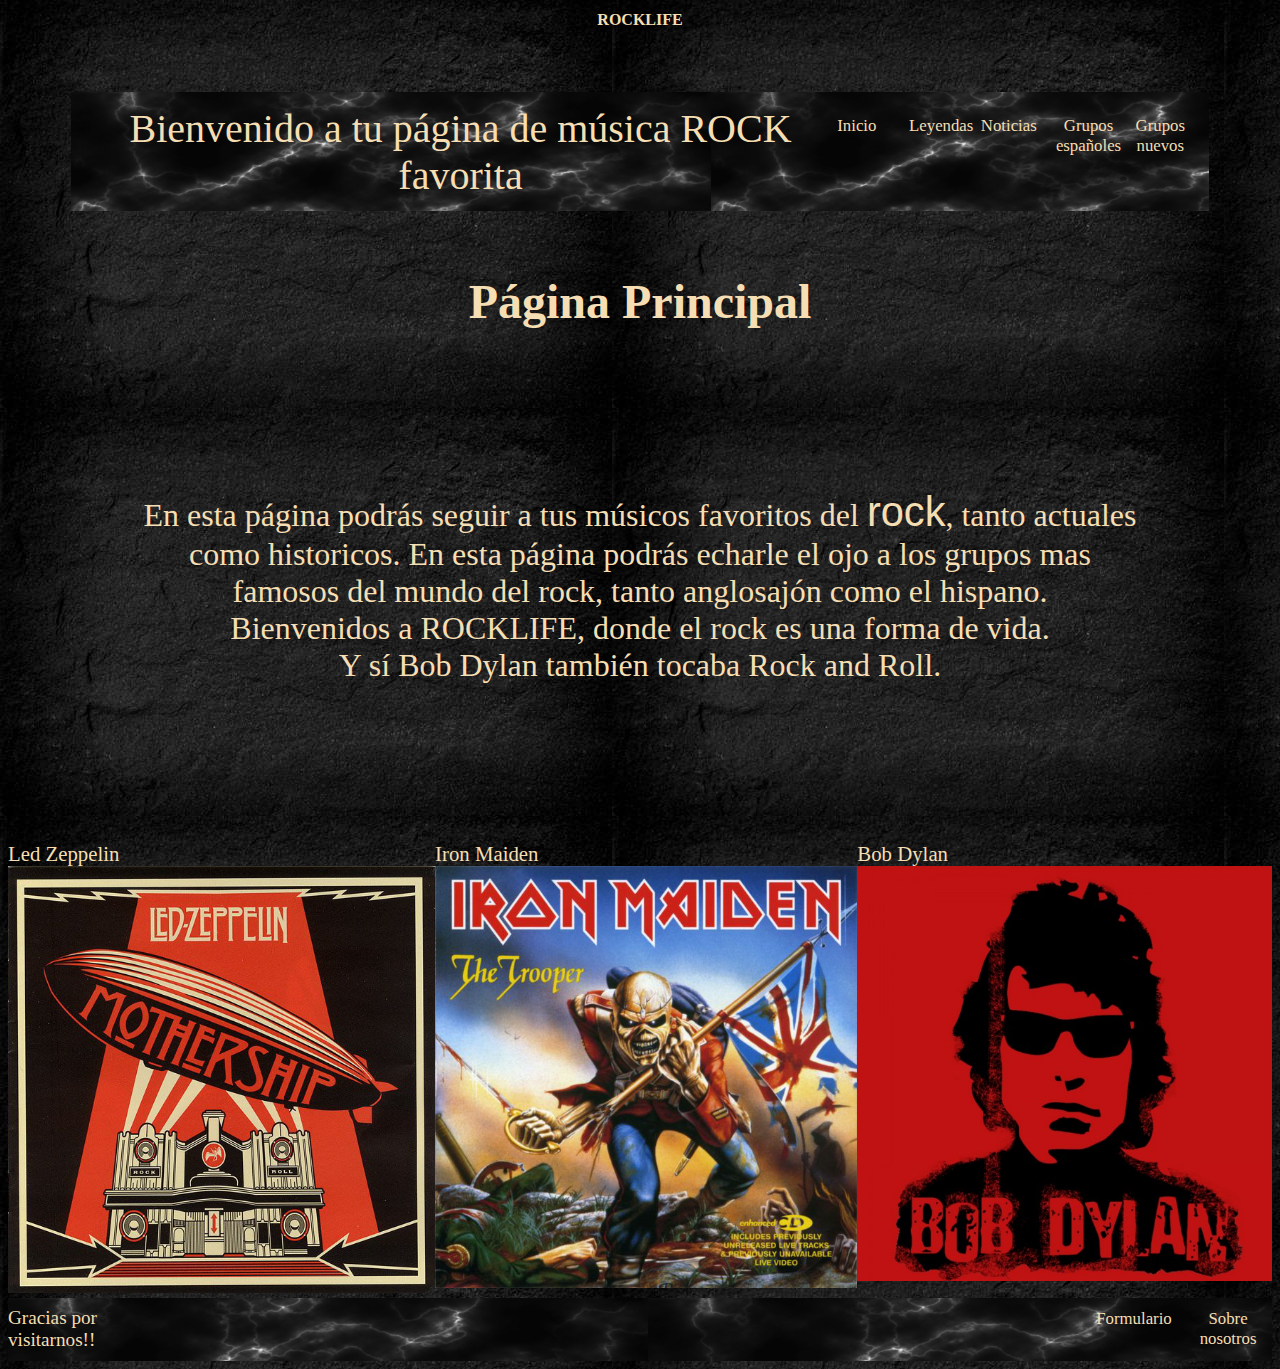
<file: index.html>
<!DOCTYPE html>
<html lang="es">

<head>
    <meta charset="UTF-8">
    <meta name="viewport" content="width=device-width, initial-scale=1.0">
    <meta http-equiv="X-UA-Compatible" content="ie=edge">
    <title>Página principal</title>
    <link rel="icon" href="img/rocknroll.jpg">
    <link rel="stylesheet" href="Página web.css">
</head>


<body>
    <a name="index"></a>
    <h1>ROCKLIFE</h1>

    <header>

        <div class="texto">Bienvenido a tu página de música ROCK favorita</div>
        <a name="Inicio"></a>
        <a name="Leyendas"></a>
        <a name="Noticias"></a>
        <a name="Grupos españoles"></a>
        <a name="Grupos nuevos"></a>
        <nav>
            <ul>
                <li><a href="Inicio.html#pag2">Inicio</a> </li>
                <li><a href="leyendas.html#pag3">Leyendas</a></li>
                <li><a href="noticias.html#pag4">Noticias</a></li>
                <li><a href="Grupos españoles.html#pag5">Grupos españoles</a></li>
                <li><a href="Grupos nuevos.html#pag6">Grupos nuevos</a></li>

            </ul>
        </nav>

    </header>
    <h2>Página Principal</h2>
    <main>
        <p>En esta página podrás seguir a tus músicos favoritos del <span>rock</span>, tanto actuales como
            historicos. En esta página podrás echarle el ojo a los grupos mas famosos del mundo del rock, tanto
            anglosajón como el hispano.<br>Bienvenidos a ROCKLIFE, donde el rock es una forma de vida.<br>Y sí Bob Dylan
            también tocaba Rock and Roll.</p>


    </main>
    <footer>
        <div class="led"> <a href=""> Led Zeppelin</a>
            <img id="led" src="img/led.jpg" alt="led zeppelin" >
        </div>
        <div class="iron"> <a href=""> Iron Maiden</a>
            <img id="iron" src="img/iron.jpg" alt="iron maiden">
        </div>
        <div class="bob"> <a href=""> Bob Dylan</a>
            <img id="bob" src="img/Bob.jpg" alt="bob">
        </div>
        
    </footer>
   
    
    <div class="Rodapie">
            <div class="texto2">Gracias por visitarnos!!</div>
            <ul class="ul2">
                    <li class="li2"><a href="Formulario.html#pag7">Formulario</a> </li>
                    <li class="li2"><a href="Sobre nosotros.html#pag8">Sobre nosotros</a></li>
            </ul>
        </div>
</body>

</html>
</file>
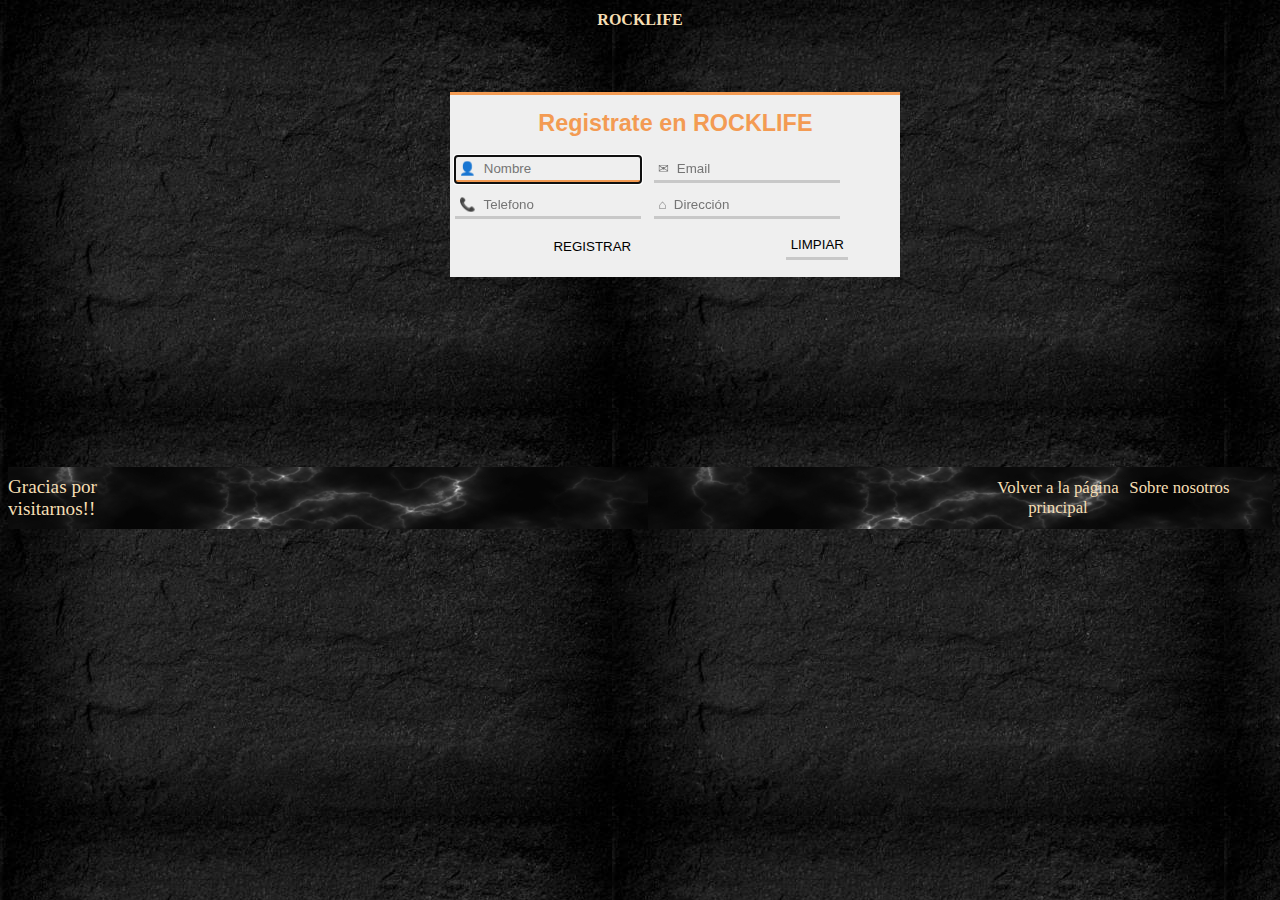
<file: Formulario.html>
<!DOCTYPE html>
<html lang="es">
<head>
    <meta charset="UTF-8">
    <meta name="viewport" content="width=device-width, initial-scale=1.0">
    <meta http-equiv="X-UA-Compatible" content="ie=edge">
    <link rel="stylesheet" href="Página web.css">
    <title>Formulario</title>
</head>
<body>
        <h1>ROCKLIFE</h1>
    <a name="pag7"></a>


  
	<div class="contenedor">
		<div class="formtop">
			<h2><span>Registrate en ROCKLIFE</span></h2>
		</div>		
		<form class="form" action="">
			<input class="input" type="text" placeholder="&#128100;  Nombre" required autofocus>
            <input class="input" type="email" placeholder="&#9993;  Email" required>
            <input class="input" type="text" placeholder="&#128222;  Telefono" required>
            <input class="input" type="text" placeholder="&#8962;  Dirección" required>
            <div class="btnformulario">
            	<input class="registrar" type="reset" value="REGISTRAR">
            	<input class="limpiar" type="reset" value="LIMPIAR">	
            </div>
		</form>
    </div>

    <div class="Rodapie">
        <div class="texto2">Gracias por visitarnos!!</div>
        <ul class="ul2">
                <li class="li2"><a href="index.html#index">Volver a la página principal</a> </li>
                <li class="li2"><a href="Sobre nosotros.html#pag8">Sobre nosotros</a></li>
        </ul>
    </div>


    
</body>
</html>
</file>
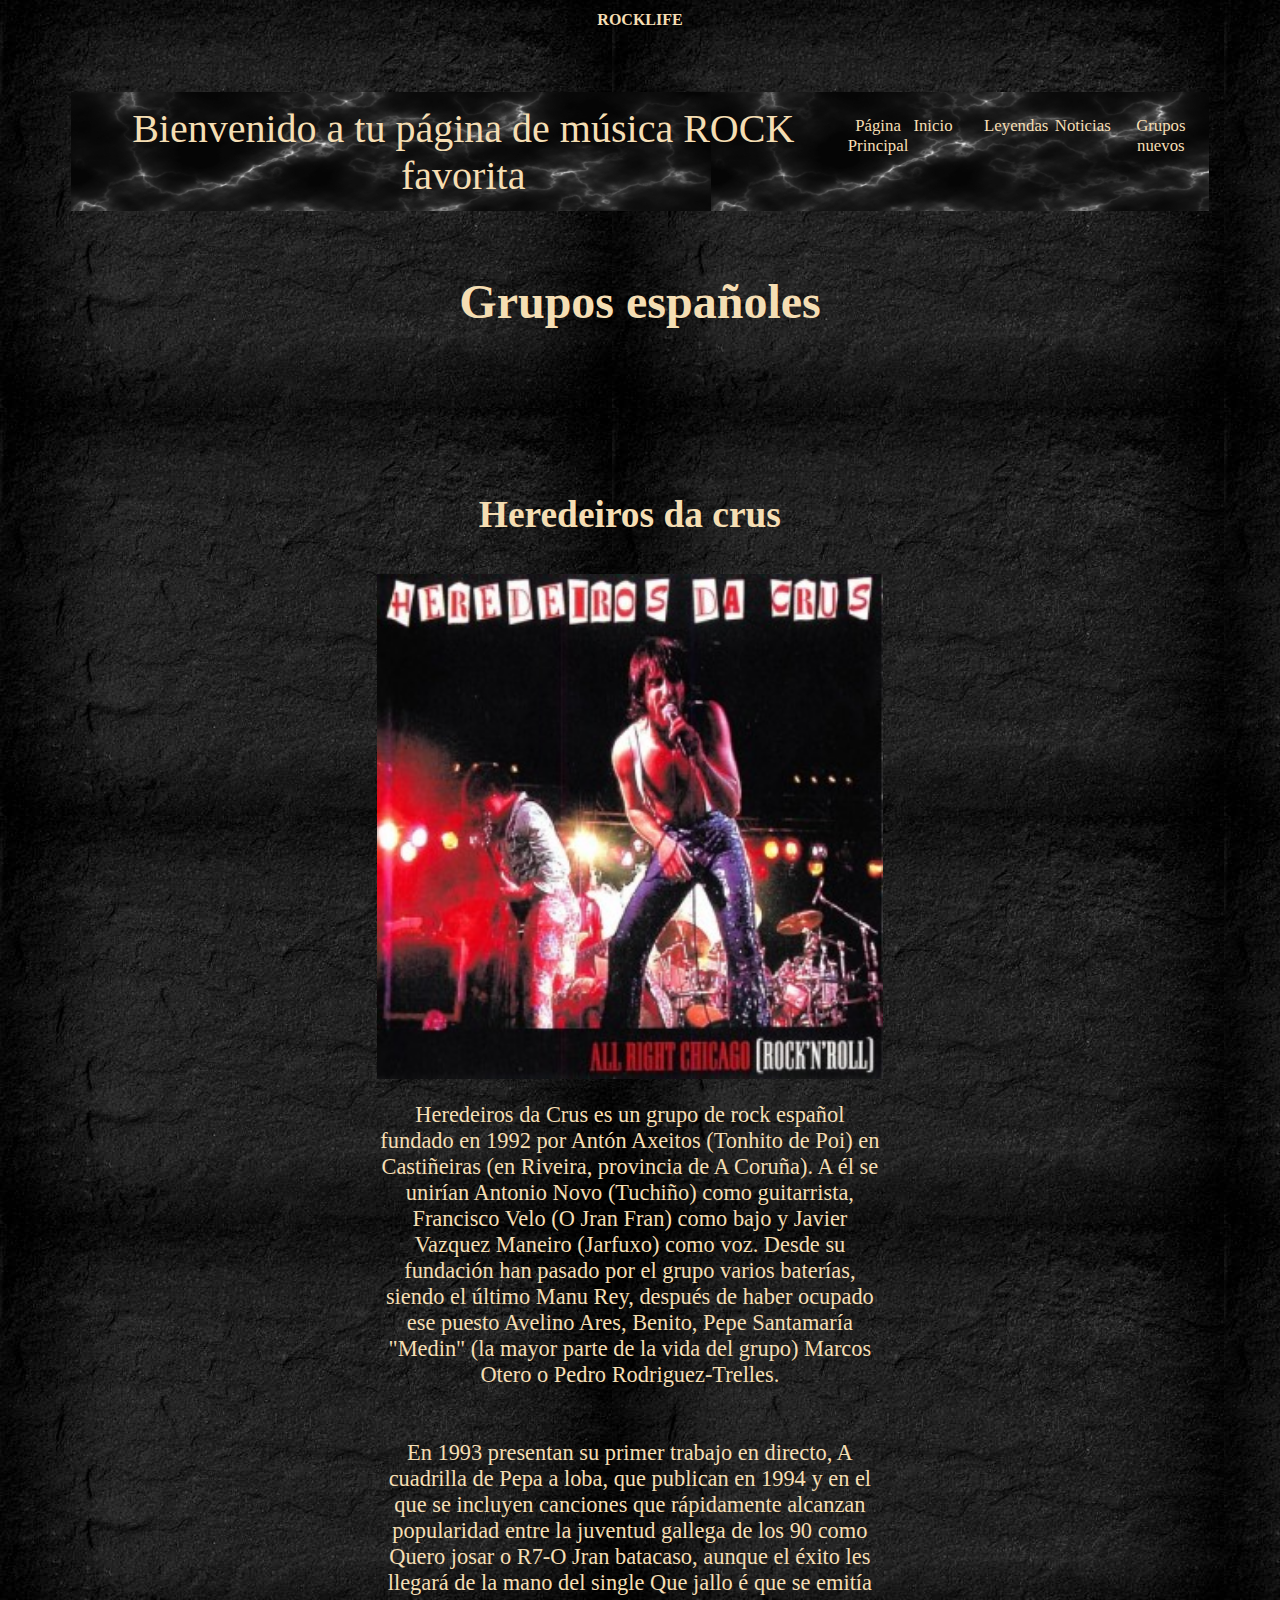
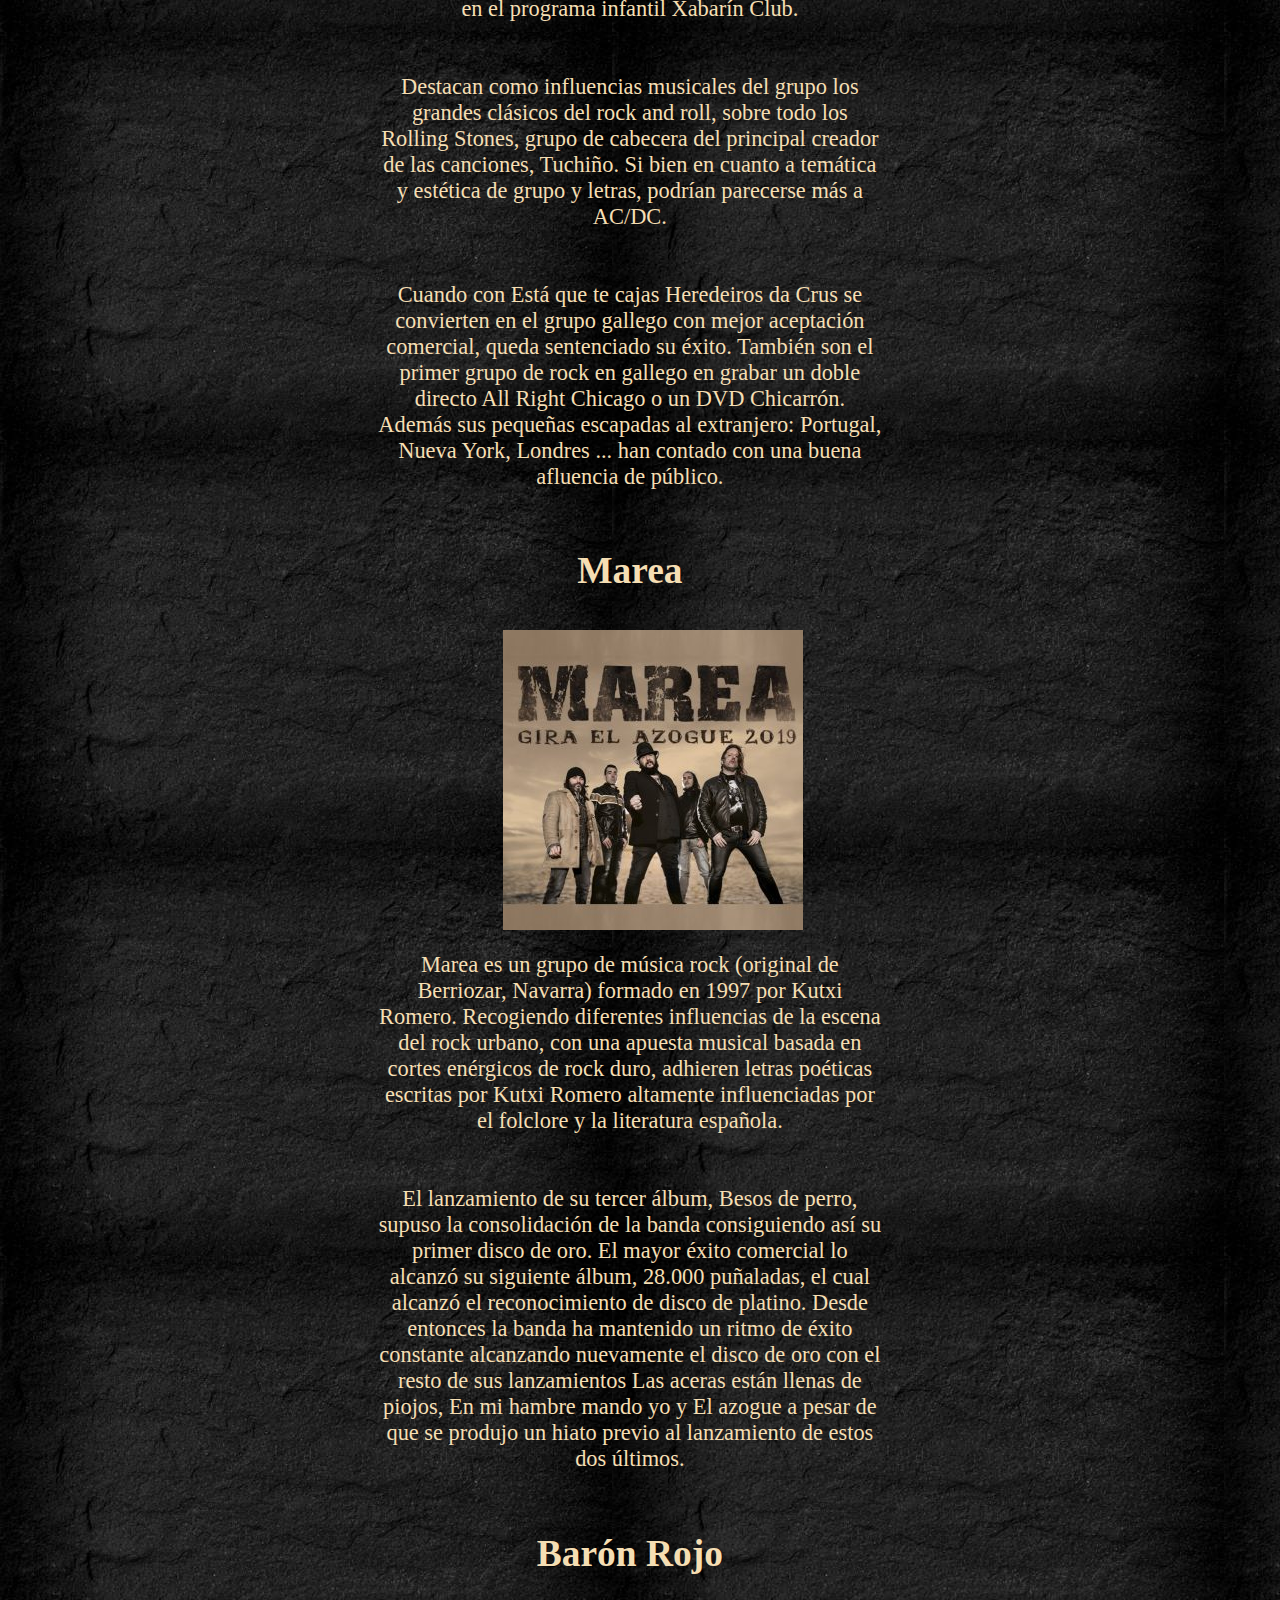
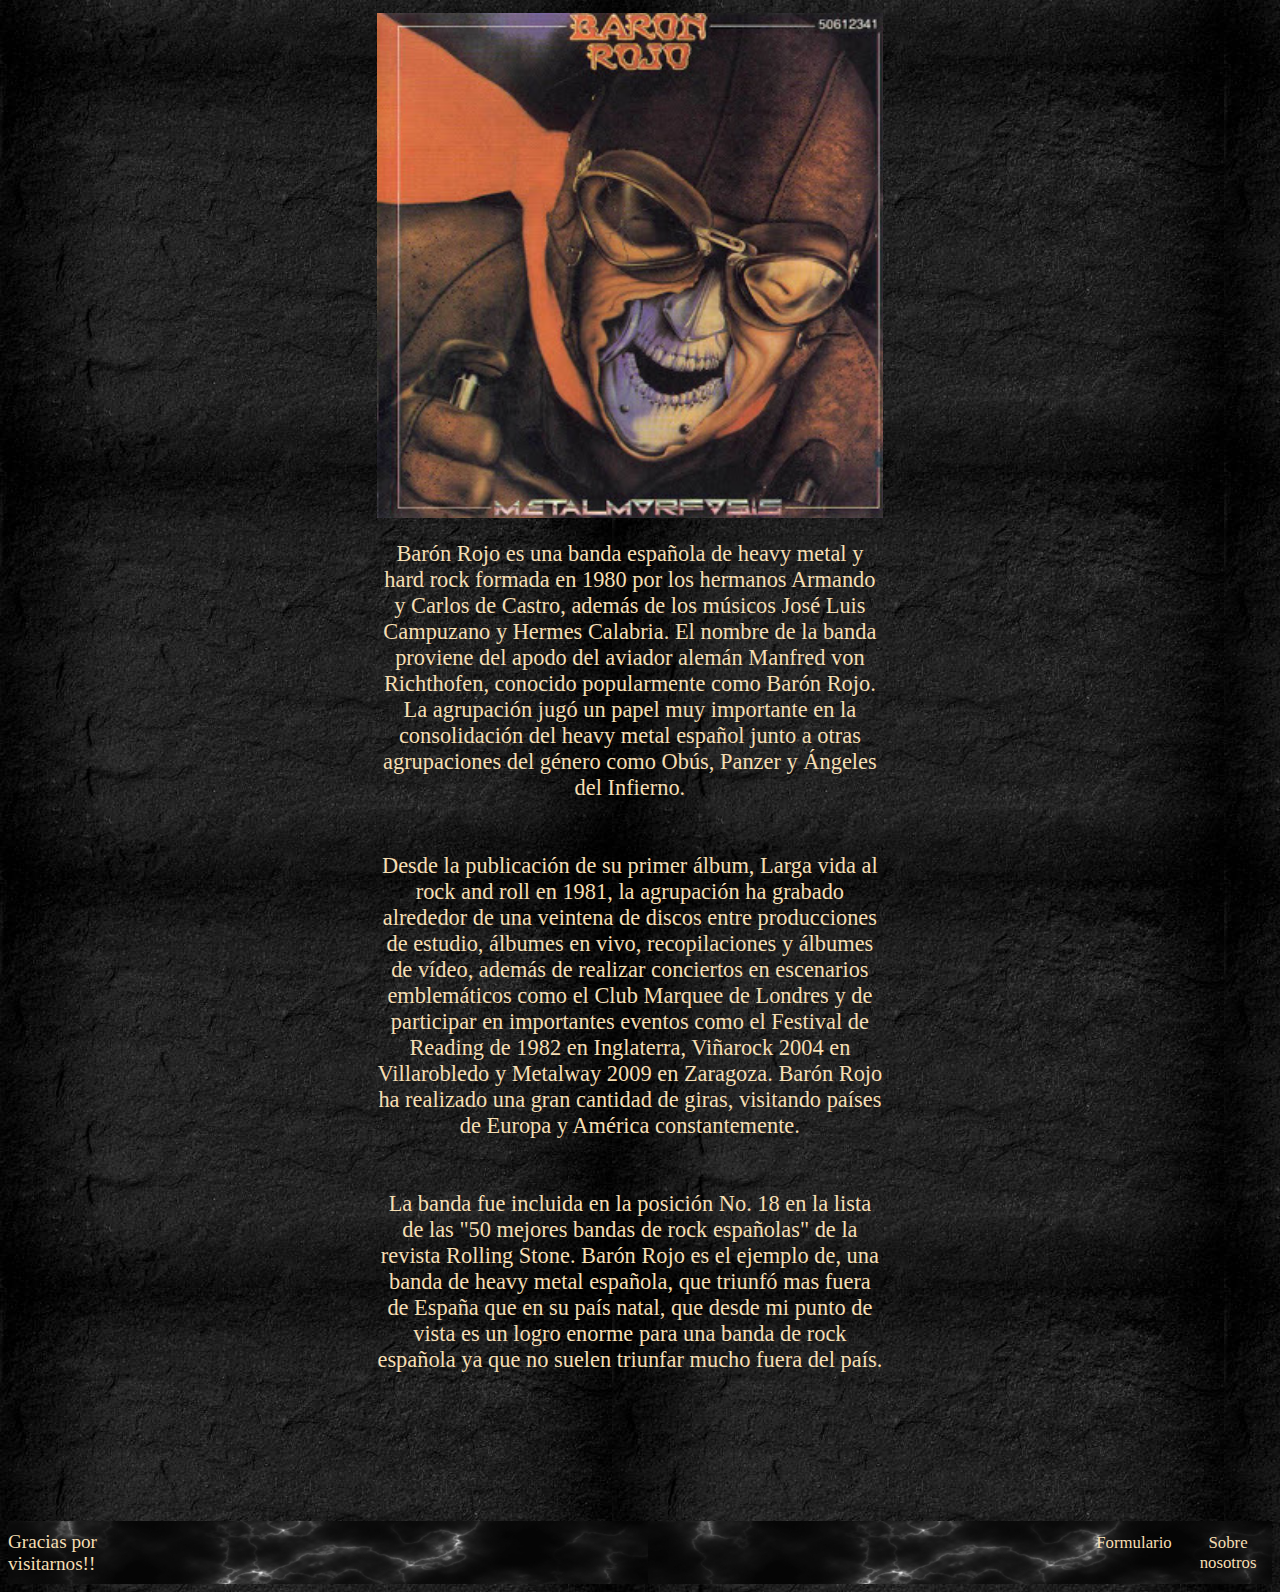
<file: Grupos españoles.html>
<!DOCTYPE html>
<html lang="es">

<head>
    <meta charset="UTF-8">
    <meta name="viewport" content="width=device-width, initial-scale=1.0">
    <meta http-equiv="X-UA-Compatible" content="ie=edge">
    <title>Grupos españoles</title>
    <link rel="stylesheet" href="Página web.css">
</head>

<body>
    <a name="pag5">
        <h1>ROCKLIFE</h1>
        <header>
                <div class="texto">Bienvenido a tu página de música ROCK favorita</div>
            <a name="Inicio"></a>
            <a name="Leyendas"></a>
            <a name="Noticias"></a>
            <a name="Grupos españoles"></a>
            <a name="Grupos nuevos"></a>
            <nav>
                <ul>
                        <li><a href="index.html#index">Página Principal</a> </li>   
                        <li><a href="inicio.html#pag4">Inicio</a></li>                     
                        <li><a href="leyendas.html#pag4">Leyendas</a></li>
                        <li><a href="noticias.html#pag5">Noticias</a></li>
                        <li><a href="Grupos nuevos.html#pag6">Grupos nuevos</a></li>     

                </ul>
            </nav>

        </header>
        <h2>Grupos españoles</h2>
        <main>
            <div class="heredeiros">
                <h3><a href="">Heredeiros da crus</a></h3>
                <img id="Heredeiros" src="img/heredeiros.jpg" alt="heredeiros">
                <p class="heredeiros">Heredeiros da Crus es un grupo de rock español fundado en 1992 por Antón Axeitos
                    (Tonhito de Poi) en
                    Castiñeiras (en Riveira, provincia de A Coruña). A él se unirían Antonio Novo (Tuchiño) como
                    guitarrista, Francisco Velo (O Jran Fran) como bajo y Javier Vazquez Maneiro (Jarfuxo) como voz.
                    Desde su fundación han pasado por el grupo varios baterías, siendo el último Manu Rey, después de
                    haber ocupado ese puesto Avelino Ares, Benito, Pepe Santamaría "Medin" (la mayor parte de la vida
                    del grupo) Marcos Otero o Pedro Rodriguez-Trelles.<br><br><br>

                    En 1993 presentan su primer trabajo en directo, A cuadrilla de Pepa a loba, que publican en 1994 y
                    en el que se incluyen canciones que rápidamente alcanzan popularidad entre la juventud gallega de
                    los 90 como Quero josar o R7-O Jran batacaso, aunque el éxito les llegará de la mano del single Que
                    jallo é que se emitía en el programa infantil Xabarín Club.<br><br><br>

                    Destacan como influencias musicales del grupo los grandes clásicos del rock and roll, sobre todo los
                    Rolling Stones, grupo de cabecera del principal creador de las canciones, Tuchiño. Si bien en cuanto
                    a temática y estética de grupo y letras, podrían parecerse más a AC/DC.<br><br><br>

                    Cuando con Está que te cajas Heredeiros da Crus se convierten en el grupo gallego con mejor
                    aceptación comercial, queda sentenciado su éxito. También son el primer grupo de rock en gallego en
                    grabar un doble directo All Right Chicago o un DVD Chicarrón. Además sus pequeñas escapadas al
                    extranjero: Portugal, Nueva York, Londres ... han contado con una buena afluencia de público.</p>
            </div>
            <div class="marea">
                <h3><a href="">Marea</a></h3>
                <img id="marea" src="img/marea.jpg" alt="marea">
                <p class="marea">Marea es un grupo de música rock (original de Berriozar, Navarra) formado en 1997 por
                    Kutxi Romero.
                    Recogiendo diferentes influencias de la escena del rock urbano, con una apuesta musical basada en
                    cortes enérgicos de rock duro, adhieren letras poéticas escritas por Kutxi Romero altamente
                    influenciadas por el folclore y la literatura española.<br><br><br>

                    El lanzamiento de su tercer álbum, Besos de perro, supuso la consolidación de la banda consiguiendo
                    así su primer disco de oro. El mayor éxito comercial lo alcanzó su siguiente álbum, 28.000
                    puñaladas, el cual alcanzó el reconocimiento de disco de platino. Desde entonces la banda ha
                    mantenido un ritmo de éxito constante alcanzando nuevamente el disco de oro con el resto de sus
                    lanzamientos Las aceras están llenas de piojos, En mi hambre mando yo y El azogue a pesar de que se
                    produjo un hiato previo al lanzamiento de estos dos últimos.​</p>
            </div>
            <div class="baron">
                <h3><a href="">Barón Rojo</a></h3>
                <img id="Barón" src="img/baron.jpg" alt="Barón Rojo">
                <p class="baron">Barón Rojo es una banda española de heavy metal y hard rock formada en 1980 por los hermanos Armando
                    y Carlos de Castro, además de los músicos José Luis Campuzano y Hermes Calabria. El nombre de la
                    banda proviene del apodo del aviador alemán Manfred von Richthofen, conocido popularmente como Barón
                    Rojo. La agrupación jugó un papel muy importante en la consolidación del heavy metal español junto
                    a otras agrupaciones del género como Obús, Panzer y Ángeles del Infierno.<br><br><br>

                    Desde la publicación de su primer álbum, Larga vida al rock and roll en 1981, la agrupación ha
                    grabado alrededor de una veintena de discos entre producciones de estudio, álbumes en vivo,
                    recopilaciones y álbumes de vídeo, además de realizar conciertos en escenarios emblemáticos como el
                    Club Marquee de Londres y de participar en importantes eventos como el Festival de Reading de 1982
                    en Inglaterra, Viñarock 2004 en Villarobledo y Metalway 2009 en Zaragoza.​ Barón Rojo ha realizado
                    una gran cantidad de giras, visitando países de Europa y América constantemente.<br><br><br>
                    
                    La banda fue incluida en la posición No. 18 en la lista de las "50 mejores bandas de rock españolas" de la
                    revista Rolling Stone. Barón Rojo es el ejemplo de, una banda de heavy metal española, que triunfó
                    mas fuera de España que en su país natal, que desde mi punto de vista es un logro enorme para una
                    banda de rock española ya que no suelen triunfar mucho fuera del país.</p>
            </div>

        </main>
       
        <div class="Rodapie">
                <div class="texto2">Gracias por visitarnos!!</div>
                <ul class="ul2">
                        <li class="li2"><a href="Formulario.html#pag7">Formulario</a> </li>
                        <li class="li2"><a href="Sobre nosotros.html#pag8">Sobre nosotros</a></li>
                </ul>
            </div>
      
</body>

</html>
</file>
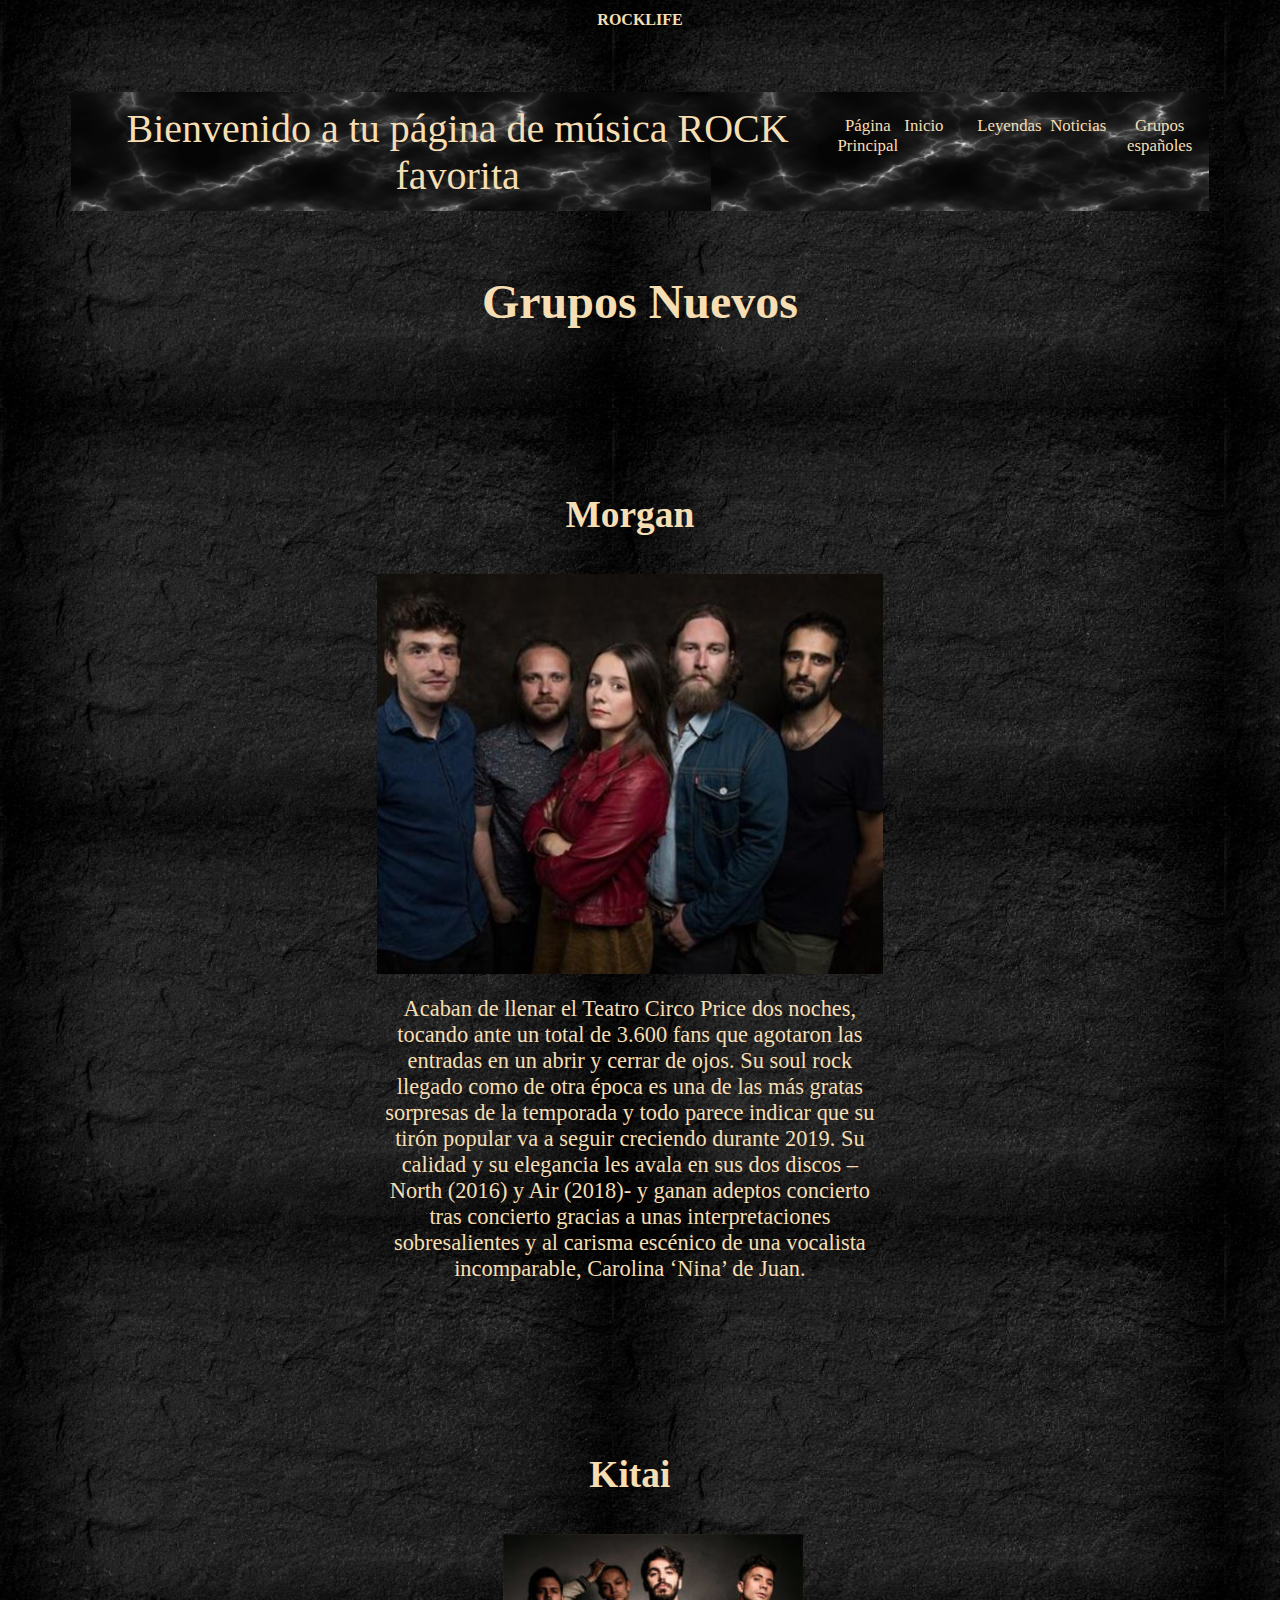
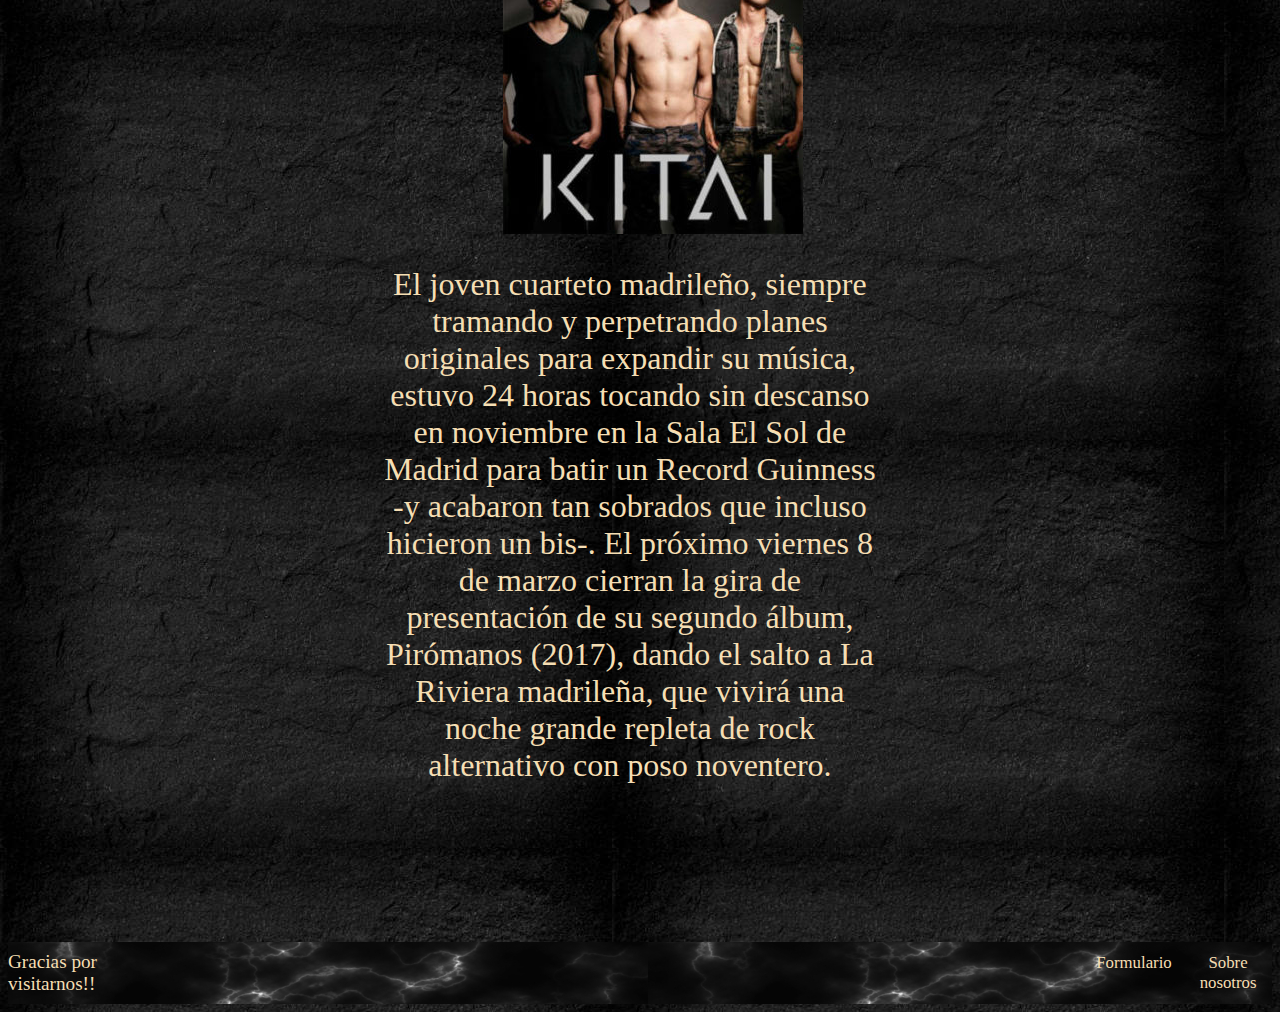
<file: Grupos nuevos.html>
<!DOCTYPE html>
<html lang="es">

<head>
    <meta charset="UTF-8">
    <meta name="viewport" content="width=device-width, initial-scale=1.0">
    <meta http-equiv="X-UA-Compatible" content="ie=edge">
    <link rel="stylesheet" href="Página web.css">
    <title>Grupos nuevos</title>
</head>

<body>
    <a name="pag6">
        <h1>ROCKLIFE</h1>
        <header>
            <div class="texto">Bienvenido a tu página de música ROCK favorita</div>
            <a name="Inicio"></a>
            <a name="Leyendas"></a>
            <a name="Noticias"></a>
            <a name="Grupos españoles"></a>
            <a name="Grupos nuevos"></a>
            <nav>
                <ul>
                    <li><a href="index.html#index">Página Principal</a> </li>
                    <li><a href="inicio.html#pag4">Inicio</a></li>
                    <li><a href="leyendas.html#pag4">Leyendas</a></li>
                    <li><a href="noticias.html#pag5">Noticias</a></li>
                    <li><a href="Grupos españoles.html#pag6">Grupos españoles</a></li>


                </ul>
            </nav>

        </header>
        <h2>Grupos Nuevos</h2>
        <main>
            <div class="morgan">
               
                    <h3>Morgan</h3>
                    <img id="Morgan" src="img/morgan.jpg" alt="morgan">
                    <p class="morgan">Acaban de llenar el Teatro Circo Price dos noches, tocando ante un total de 3.600 fans que agotaron
                    las entradas en un abrir y cerrar de ojos. Su soul rock llegado como de otra época es una de las más
                    gratas sorpresas de la temporada y todo parece indicar que su tirón popular va a seguir creciendo
                    durante 2019. Su calidad y su elegancia les avala en sus dos discos –North (2016) y Air (2018)- y
                    ganan adeptos concierto tras concierto gracias a unas interpretaciones sobresalientes y al carisma
                    escénico de una vocalista incomparable, Carolina ‘Nina’ de Juan.
                </p><br><br><br>
            </div>
            <div class="kitai">
                <h3>Kitai</h3>
                <img id="kitai" src="img/kitai.jpg" alt="kitai">
                
                   <p class="Kitai"> El joven cuarteto madrileño, siempre tramando y perpetrando planes originales para expandir su
                        música, estuvo 24 horas tocando sin descanso en noviembre en la Sala El Sol de Madrid para batir un
                        Record Guinness -y acabaron tan sobrados que incluso hicieron un bis-. El próximo viernes 8 de marzo
                        cierran la gira de presentación de su segundo álbum, Pirómanos (2017), dando el salto a La Riviera
                        madrileña, que vivirá una noche grande repleta de rock alternativo con poso noventero.
                    </p>
            </div>

            
        </main>


        <div class="Rodapie">
                <div class="texto2">Gracias por visitarnos!!</div>
                <ul class="ul2">
                        <li class="li2"><a href="Formulario.html#pag7">Formulario</a> </li>
                        <li class="li2"><a href="Sobre nosotros.html#pag8">Sobre nosotros</a></li>
                </ul>
            </div>

</body>

</html>
</file>
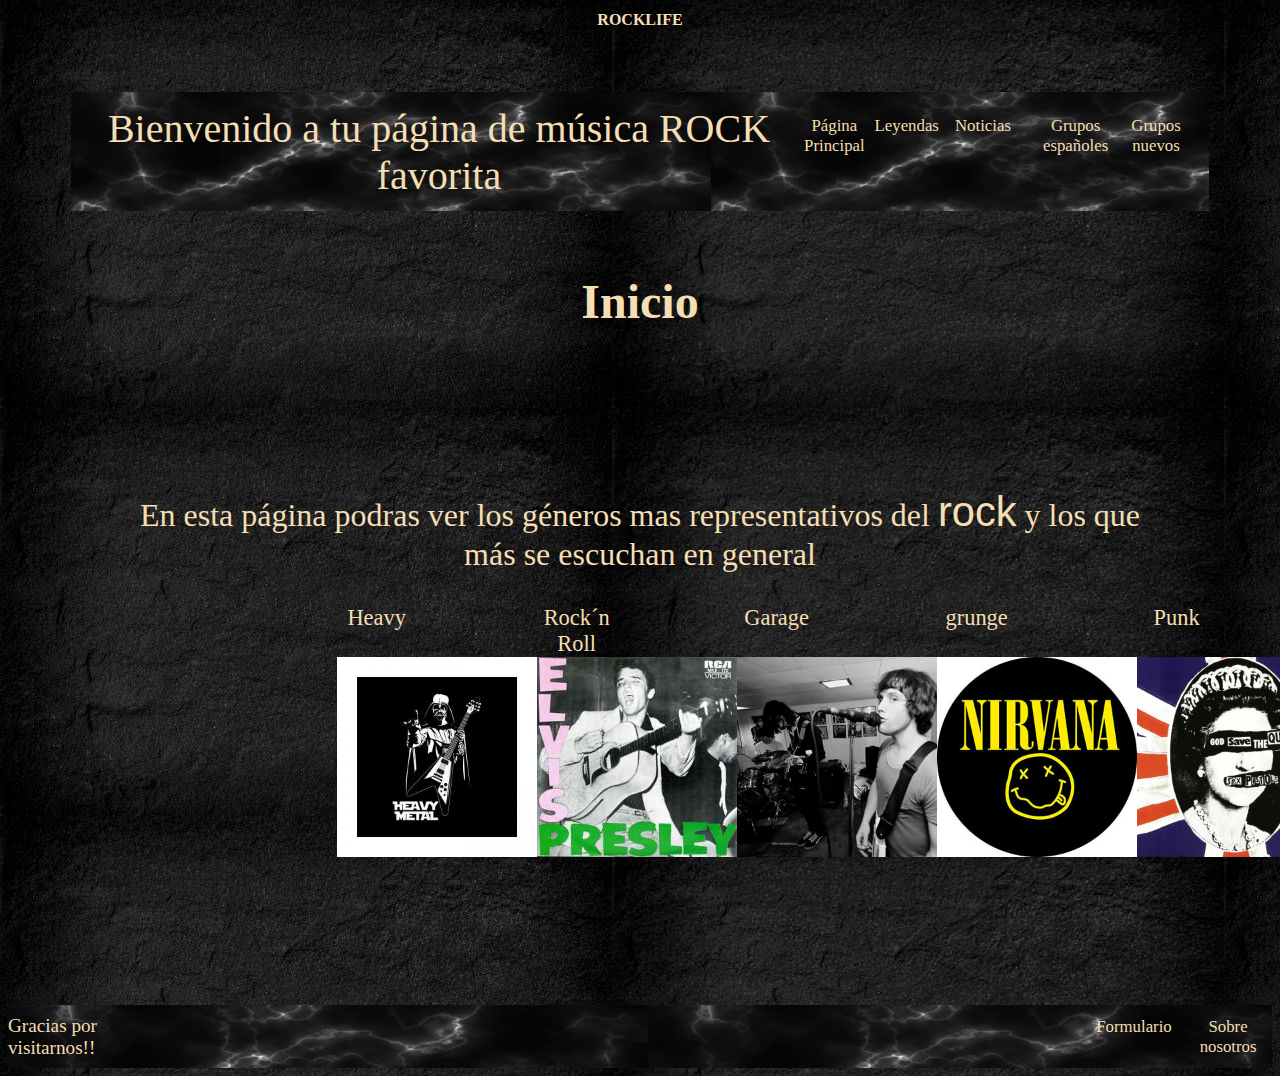
<file: Inicio.html>
<!DOCTYPE html>
<html lang="es">

<head>
    <meta charset="UTF-8">
    <meta name="viewport" content="width=device-width, initial-scale=1.0">
    <meta http-equiv="X-UA-Compatible" content="ie=edge">
    <title>Inicio</title>
    <link rel="stylesheet" href="Página web.css">
</head>

<body>
    

    <a name="pag2">
        <h1>ROCKLIFE</h1>
        <header>
            <div class="texto">Bienvenido a tu página de música ROCK favorita</div>
            <a name="Inicio"></a>
            <a name="Leyendas"></a>
            <a name="Noticias"></a>
            <a name="Grupos españoles"></a>
            <a name="Grupos nuevos"></a>
            <nav>
                
                <ul>
                    <li><a href="index.html#index">Página Principal</a> </li>
                    <li><a href="leyendas.html#pag3">Leyendas</a></li>
                    <li><a href="noticias.html#pag4">Noticias</a></li>
                    <li><a href="Grupos españoles.html#pag5">Grupos españoles</a></li>
                    <li><a href="Grupos nuevos.html#pag6">Grupos nuevos</a></li>

                </ul>
            </nav>

        </header>
        <h2>Inicio</h2>
        <main>
            
                <p>En esta página podras ver los géneros mas representativos del <span>rock</span> y los que más se escuchan en general</p>
            <div class="Géneros">
                   


                <ul class="ulGeneros">
                    <li class="li3"><a class="heavy" href="">Heavy</a>
                        <img id="Heavy" src="img/heavy.jpg" alt="heavy">
                    </li>
                    <li class="li3"><a class="rock" href="">Rock´n Roll</a>
                        <img id="Rock´nRoll" src="img/rocknroll.jpg" alt="Rock´n Roll">
                    </li>
                    <li class="li3"><a class="garage" href="">Garage</a>
                        <img id="Garage" src="img/garage.jpg" alt="Garage">
                    </li>
                    <li class="li3"><a class="grunge" href="">grunge</a>
                        <img id="Grunge" src="img/grunge.jpg" alt="Grunge">
                    </li>
                    <li class="li3"><a class="punk" href="">Punk</a>
                        <img id="Punk" src="img/punk.jpg" alt="Punk">
                    </li>
                </ul>
            </div>

        </main>
        <div class="Rodapie">
                <div class="texto2">Gracias por visitarnos!!</div>
                <ul class="ul2">
                        <li class="li2"><a href="Formulario.html#pag7">Formulario</a> </li>
                        <li class="li2"><a href="Sobre nosotros.html#pag8">Sobre nosotros</a></li>
                </ul>
            </div>

</body>

</html>
</file>
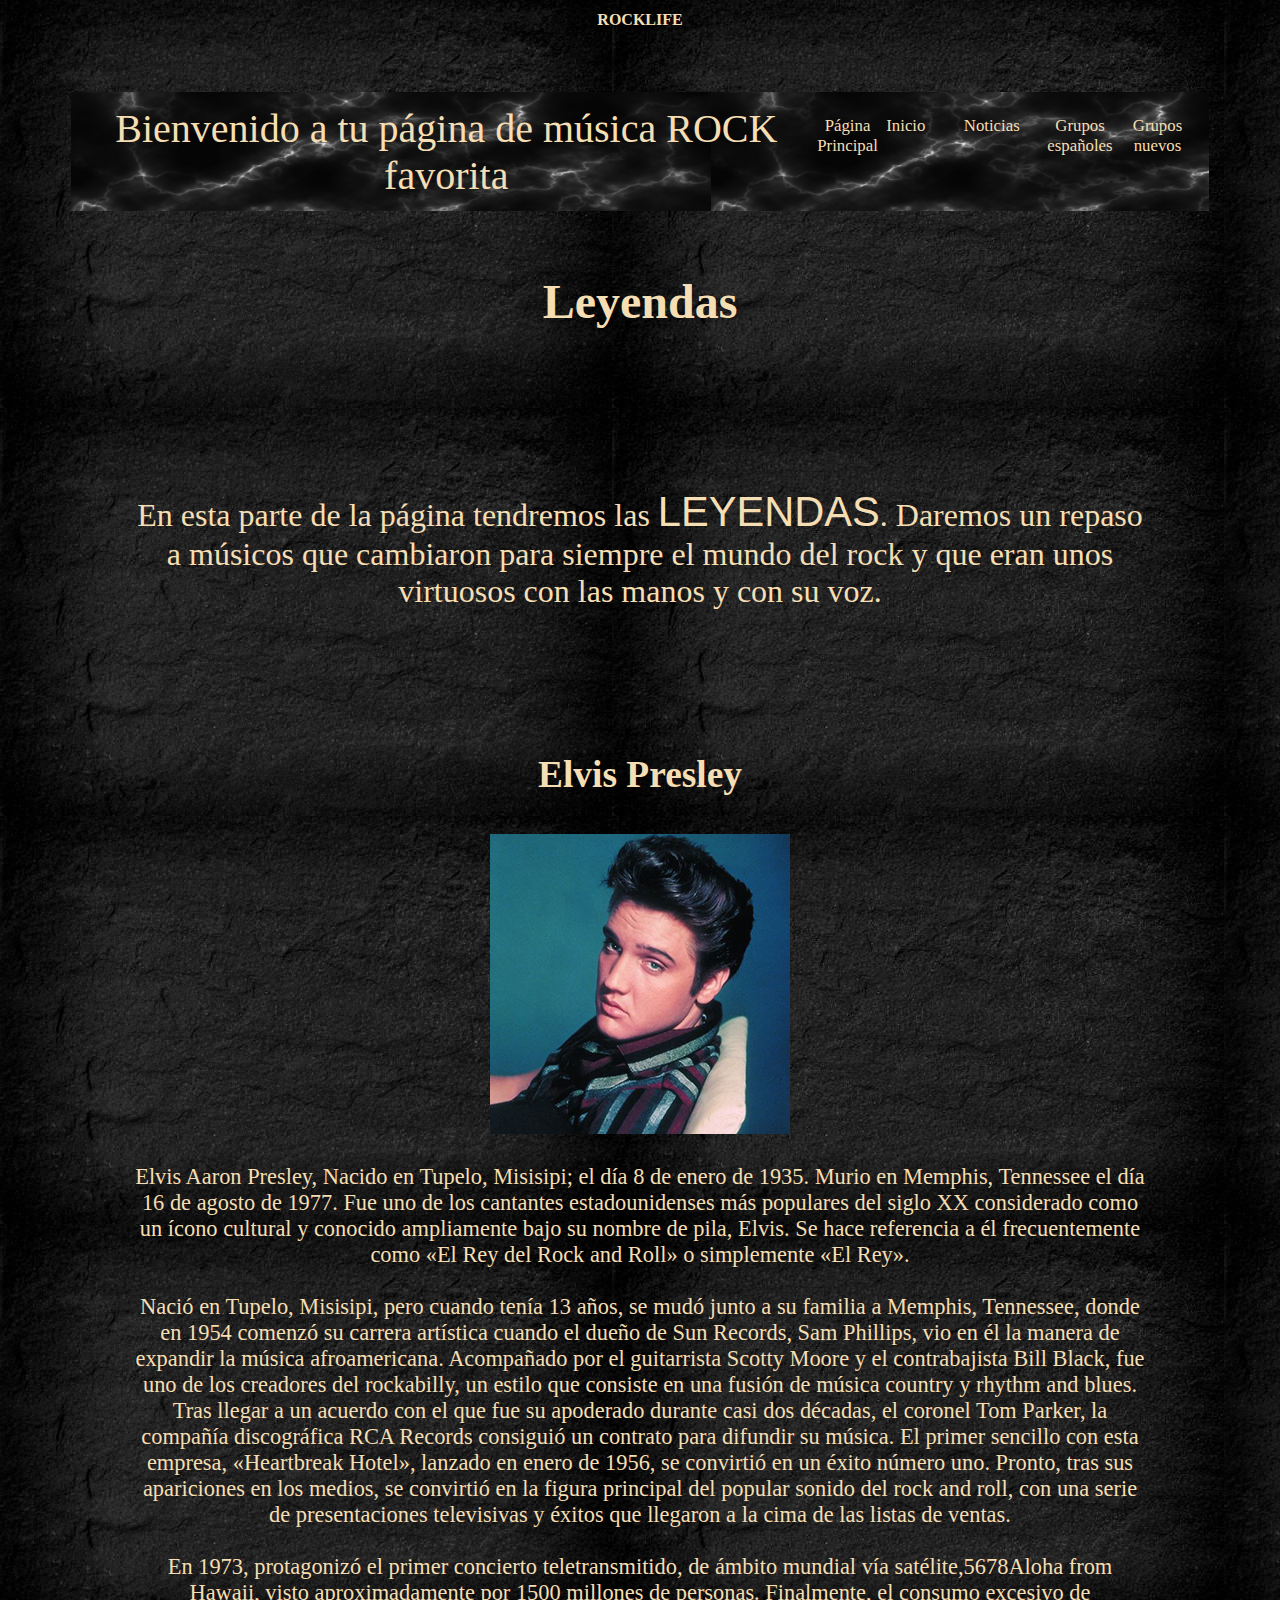
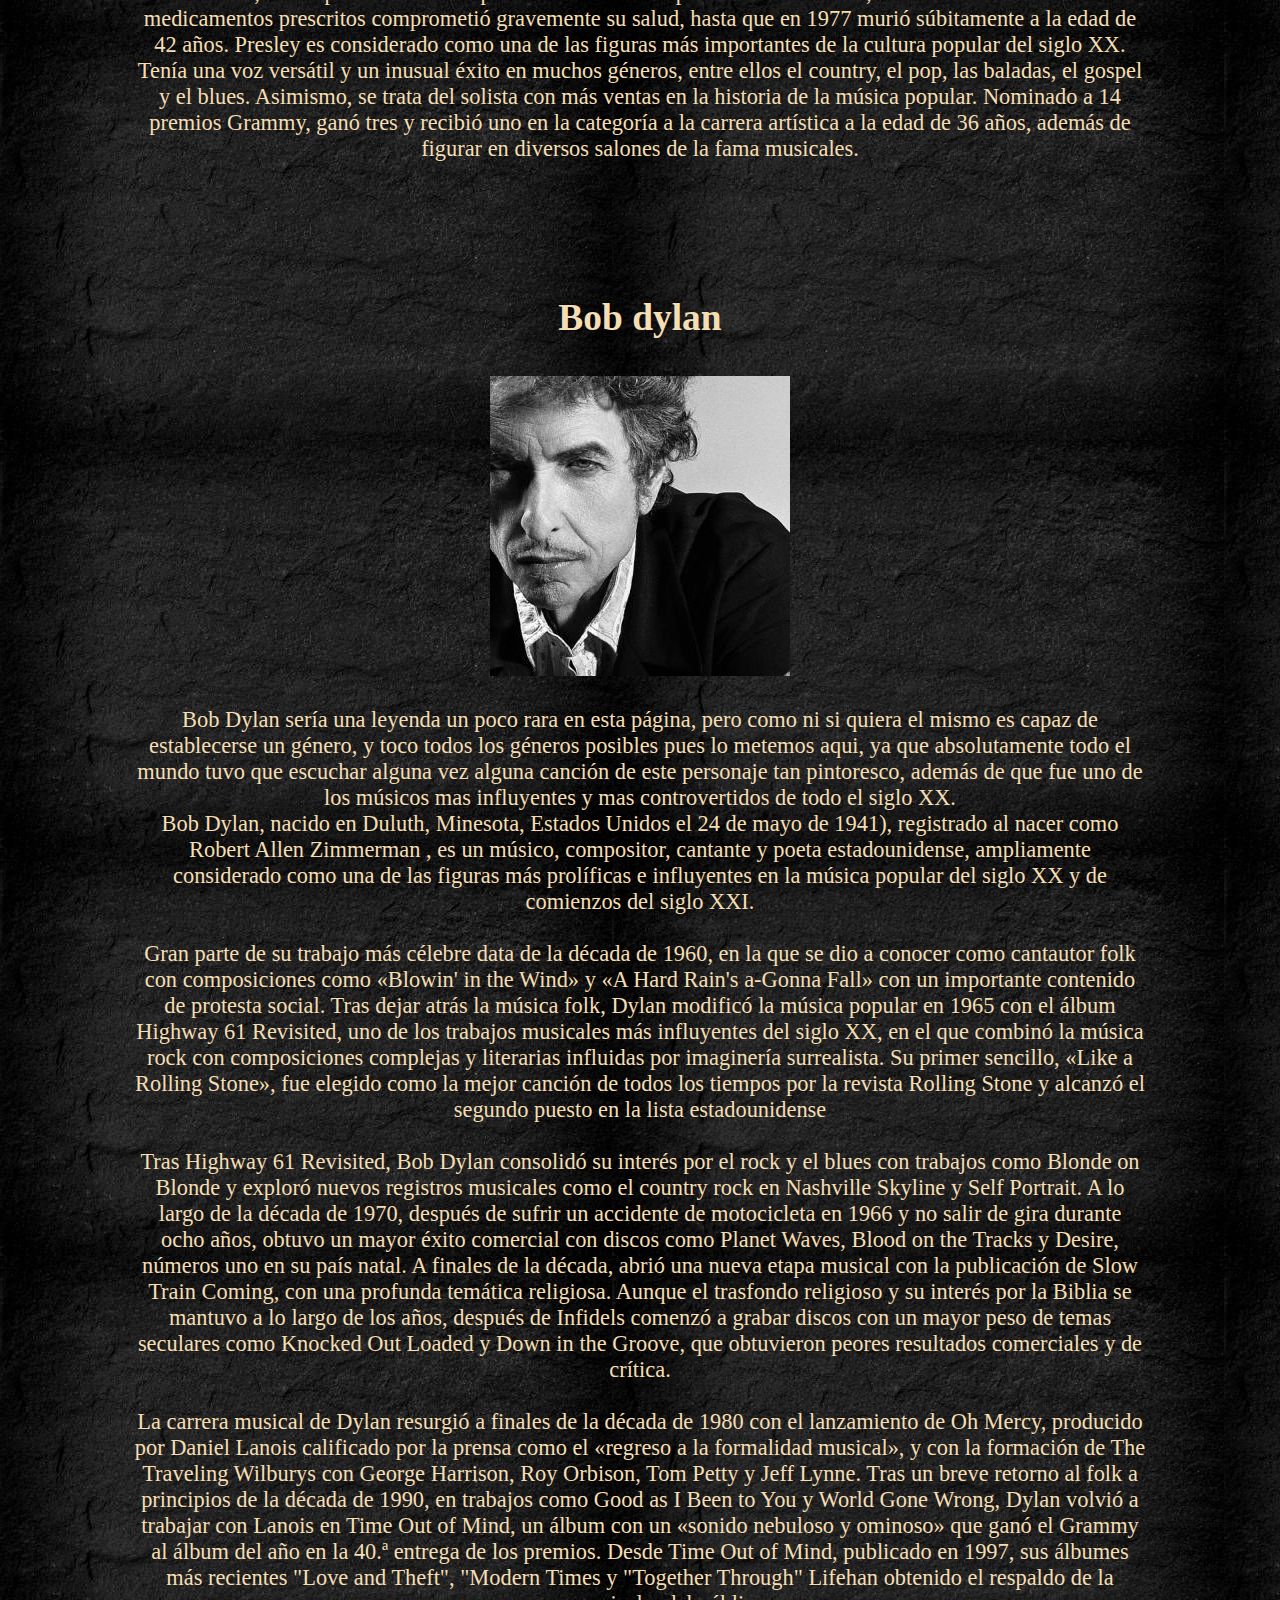
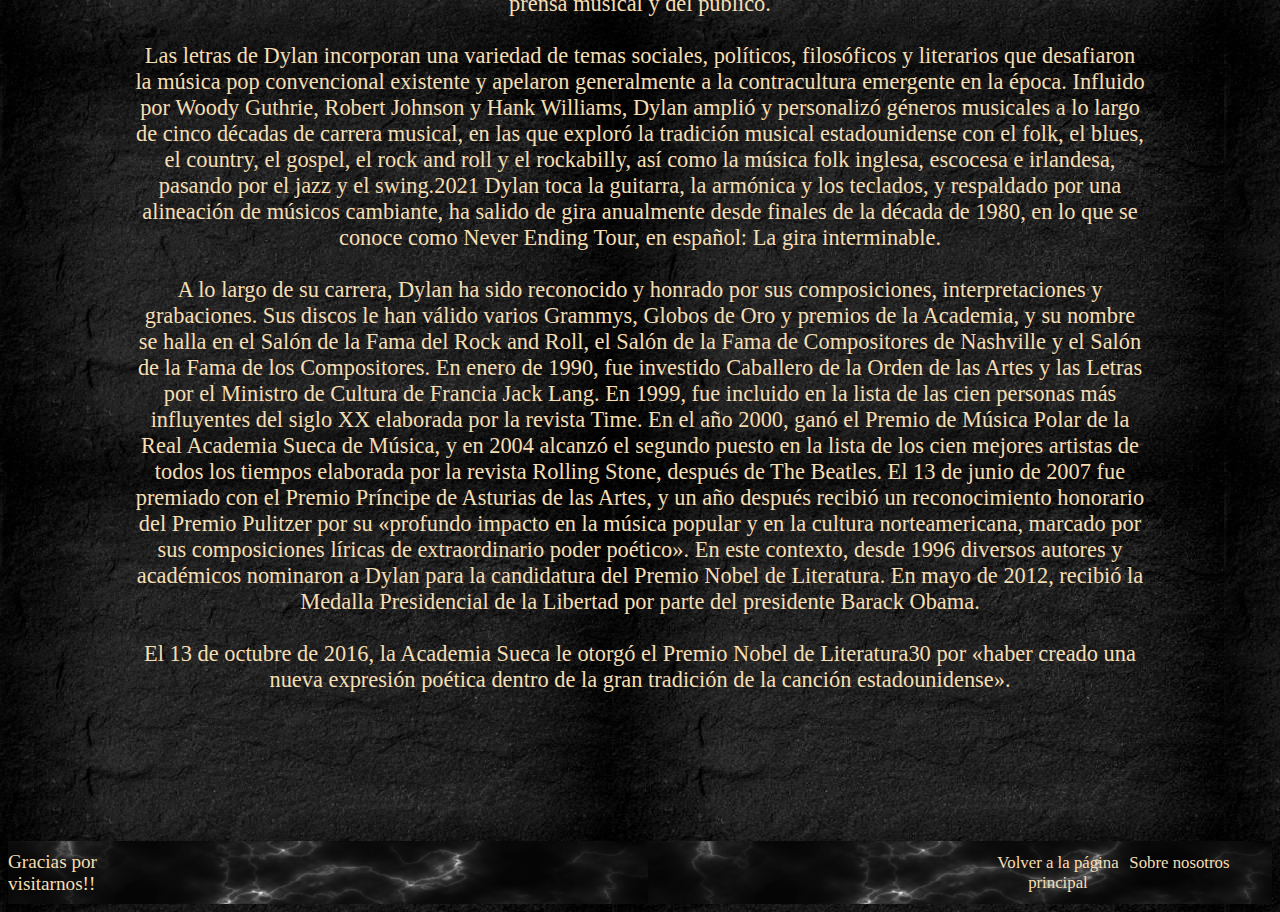
<file: leyendas.html>
<!DOCTYPE html>
<html lang="es">

<head>
    <meta charset="UTF-8">
    <meta name="viewport" content="width=device-width, initial-scale=1.0">
    <meta http-equiv="X-UA-Compatible" content="ie=edge">
    <title>Leyendas</title>
    <link rel="stylesheet" href="Página web.css">
</head>

<body>
    <a name="pag3">
        <h1>ROCKLIFE</h1>
        <header>
                <div class="texto">Bienvenido a tu página de música ROCK favorita</div>
            <a name="Inicio"></a>

            <a name="Noticias"></a>
            <a name="Grupos españoles"></a>
            <a name="Grupos nuevos"></a>

            <nav>
                <ul>
                        <li><a href="index.html#index">Página Principal</a> </li>   
                        <li><a href="inicio.html#pag4">Inicio</a></li>                     
                        <li><a href="noticias.html#pag4">Noticias</a></li>
                        <li><a href="Grupos españoles.html#pag5">Grupos españoles</a></li>
                        <li><a href="Grupos nuevos.html#pag6">Grupos nuevos</a></li>                   

                </ul>
            </nav>

        </header>
        <h2>Leyendas</h2>
        <main>
                
            <p>En esta parte de la página tendremos las <span class="leyendas">LEYENDAS</span>. Daremos un repaso a
                músicos que cambiaron para siempre el mundo del rock y que eran unos virtuosos con las manos y con su
                voz.</p><br><br>
            <div class="elvis">
                <h3> Elvis Presley</h3>
                <img src="img/elvis.jpg" alt="Elvis">

                <p class="elvistexto">Elvis Aaron Presley, Nacido en Tupelo, Misisipi; el día 8 de enero de 1935. Murio
                    en Memphis, Tennessee el día 16 de agosto de
                    1977. Fue uno de los cantantes estadounidenses más populares del siglo XX considerado como un ícono
                    cultural y conocido ampliamente bajo su nombre de pila, Elvis. Se hace referencia a él
                    frecuentemente como «El Rey del Rock and Roll» o simplemente «El Rey».<br><br>

                    Nació en Tupelo, Misisipi, pero cuando tenía 13 años, se mudó junto a su familia a Memphis,
                    Tennessee, donde en 1954 comenzó su carrera artística cuando el dueño de Sun Records, Sam Phillips,
                    vio en él la manera de expandir la música afroamericana. Acompañado por el guitarrista Scotty Moore
                    y el contrabajista Bill Black, fue uno de los creadores del rockabilly, un estilo que consiste en
                    una fusión de música country y rhythm and blues.<br>
                    Tras llegar a un acuerdo con el que fue su apoderado durante casi dos décadas, el coronel Tom
                    Parker, la compañía discográfica RCA Records consiguió un contrato para difundir su música. El
                    primer sencillo con esta empresa, «Heartbreak Hotel», lanzado en enero de 1956, se convirtió en un
                    éxito número uno. Pronto, tras sus apariciones en los medios, se convirtió en la figura principal
                    del popular sonido del rock and roll, con una serie de presentaciones televisivas y éxitos que
                    llegaron a la cima de las listas de ventas. <br><br>

                    En 1973, protagonizó el primer concierto teletransmitido, de ámbito mundial vía satélite,5​6​7​8​
                    Aloha from Hawaii, visto aproximadamente por 1500 millones de personas. Finalmente, el consumo
                    excesivo de medicamentos prescritos comprometió gravemente su salud, hasta que en 1977 murió
                    súbitamente a la edad de 42 años.

                    Presley es considerado como una de las figuras más importantes de la cultura popular del siglo XX.
                    Tenía una voz versátil y un inusual éxito en muchos géneros, entre ellos el country, el pop, las
                    baladas, el gospel y el blues. Asimismo, se trata del solista con más ventas en la historia de la
                    música popular. Nominado a 14 premios Grammy, ganó tres y recibió uno en la categoría a
                    la carrera artística a la edad de 36 años, además de figurar en diversos salones de la fama
                    musicales.</p> <br><br>
            </div>
            <div class="Bobdylan">
                <h3>Bob dylan</h3>
                <img src="img/bobdylan.jpg" alt="Bobdylan">
                <p class="Bobtexto">
                    Bob Dylan sería una leyenda un poco rara en esta página, pero como ni si quiera el mismo es capaz de
                    establecerse un género, y toco todos los géneros posibles pues lo metemos aqui, ya que absolutamente
                    todo el mundo tuvo que escuchar alguna vez alguna canción de este personaje tan pintoresco, además
                    de
                    que fue uno de los músicos mas influyentes y mas controvertidos de todo el siglo XX.<br>

                    Bob Dylan, nacido en Duluth, Minesota, Estados Unidos el 24 de mayo de 1941), ​registrado al nacer
                    como Robert
                    Allen Zimmerman , es un músico, compositor, cantante y poeta estadounidense, ampliamente considerado
                    como una de las figuras más
                    prolíficas e influyentes en la música popular del siglo XX y de comienzos del siglo XXI.<br><br>

                    Gran parte de su trabajo más célebre data de la década de 1960, en la que se dio a conocer como
                    cantautor folk con composiciones como «Blowin' in the Wind» y «A Hard Rain's a-Gonna Fall» con un
                    importante contenido de protesta social. Tras dejar atrás la música folk, Dylan modificó la música
                    popular en 1965 con el álbum Highway 61 Revisited, uno de los trabajos musicales más influyentes del
                    siglo XX, en el que combinó la música rock con composiciones complejas y literarias influidas
                    por imaginería surrealista. Su primer sencillo, «Like a Rolling Stone», fue elegido como la mejor
                    canción de todos los tiempos por la revista Rolling Stone y alcanzó el segundo puesto en la lista
                    estadounidense<br><br>

                    Tras Highway 61 Revisited, Bob Dylan consolidó su interés por el rock y el blues con trabajos como
                    Blonde on Blonde y exploró nuevos registros musicales como el country rock en Nashville Skyline y
                    Self Portrait. A lo largo de la década de 1970, después de sufrir un accidente de motocicleta en
                    1966 y no salir de gira durante ocho años, obtuvo un mayor éxito comercial con discos como Planet
                    Waves, Blood on the Tracks y Desire, números uno en su país natal. A finales de la década, abrió
                    una nueva etapa musical con la publicación de Slow Train Coming, con una profunda temática
                    religiosa. Aunque el trasfondo religioso y su interés por la Biblia se mantuvo a lo largo de los
                    años, después de Infidels comenzó a grabar discos con un mayor peso de temas seculares como Knocked
                    Out Loaded y Down in the Groove, que obtuvieron peores resultados comerciales y de crítica.<br><br>

                    La carrera musical de Dylan resurgió a finales de la década de 1980 con el lanzamiento de Oh Mercy,
                    producido por Daniel Lanois calificado por la prensa como el «regreso a la formalidad musical», y
                    con la formación de The Traveling Wilburys con George Harrison, Roy Orbison, Tom Petty y Jeff Lynne.
                    Tras un breve retorno al folk a principios de la década de 1990, en trabajos como Good as I Been to
                    You y World Gone Wrong, Dylan volvió a trabajar con Lanois en Time Out of Mind, un álbum con un
                    «sonido nebuloso y ominoso» que ganó el Grammy al álbum del año en la 40.ª entrega de los
                    premios.​ Desde Time Out of Mind, publicado en 1997, sus álbumes más recientes "Love and
                    Theft", "Modern Times y "Together Through" Lifehan obtenido el respaldo de la prensa musical y del
                    público.<br><br>

                    Las letras de Dylan incorporan una variedad de temas sociales, políticos, filosóficos y literarios
                    que desafiaron la música pop convencional existente y apelaron generalmente a la contracultura
                    emergente en la época. Influido por Woody Guthrie, Robert Johnson y Hank Williams, Dylan amplió y
                    personalizó géneros musicales a lo largo de cinco décadas de carrera musical, en las que exploró la
                    tradición musical estadounidense con el folk, el blues, el country, el gospel, el rock and roll y el
                    rockabilly, así como la música folk inglesa, escocesa e irlandesa, pasando por el jazz y el
                    swing.20​21​ Dylan toca la guitarra, la armónica y los teclados, y respaldado por una alineación de
                    músicos cambiante, ha salido de gira anualmente desde finales de la década de 1980, en lo que se
                    conoce como Never Ending Tour, en español: La gira interminable.<br><br>

                    A lo largo de su carrera, Dylan ha sido reconocido y honrado por sus composiciones, interpretaciones
                    y grabaciones. Sus discos le han válido varios Grammys, Globos de Oro y premios de la Academia, y su
                    nombre se halla en el Salón de la Fama del Rock and Roll, el Salón de la Fama de Compositores de
                    Nashville y el Salón de la Fama de los Compositores. En enero de 1990, fue investido Caballero de la
                    Orden de las Artes y las Letras por el Ministro de Cultura de Francia Jack Lang. En 1999, fue
                    incluido en la lista de las cien personas más influyentes del siglo XX elaborada por la revista
                    Time. En el año 2000, ganó el Premio de Música Polar de la Real Academia Sueca de Música,​ y en
                    2004 alcanzó el segundo puesto en la lista de los cien mejores artistas de todos los tiempos
                    elaborada por la revista Rolling Stone, después de The Beatles.​ El 13 de junio de 2007 fue
                    premiado con el Premio Príncipe de Asturias de las Artes,​ y un año después recibió un
                    reconocimiento honorario del Premio Pulitzer por su «profundo impacto en la música popular y en la
                    cultura norteamericana, marcado por sus composiciones líricas de extraordinario poder poético». En
                    este contexto, desde 1996 diversos autores y académicos nominaron a Dylan para la candidatura del
                    Premio Nobel de Literatura. En mayo de 2012, recibió la Medalla Presidencial de la Libertad
                    por parte del presidente Barack Obama.<br>​<br>

                    El 13 de octubre de 2016, la Academia Sueca le otorgó el Premio Nobel de Literatura30​ por «haber
                    creado una nueva expresión poética dentro de la gran tradición de la canción estadounidense».

                </p>
            </div>
        </main>
        <div class="Rodapie">
                <div class="texto2">Gracias por visitarnos!!</div>
                <ul class="ul2">
                        <li class="li2"><a href="Página web.html#Página Principal">Volver a la página principal</a> </li>
                        <li class="li2"><a href="Sobre nosotros.html#pag8">Sobre nosotros</a></li>
                </ul>
            </div>
</body>


</html>
</file>
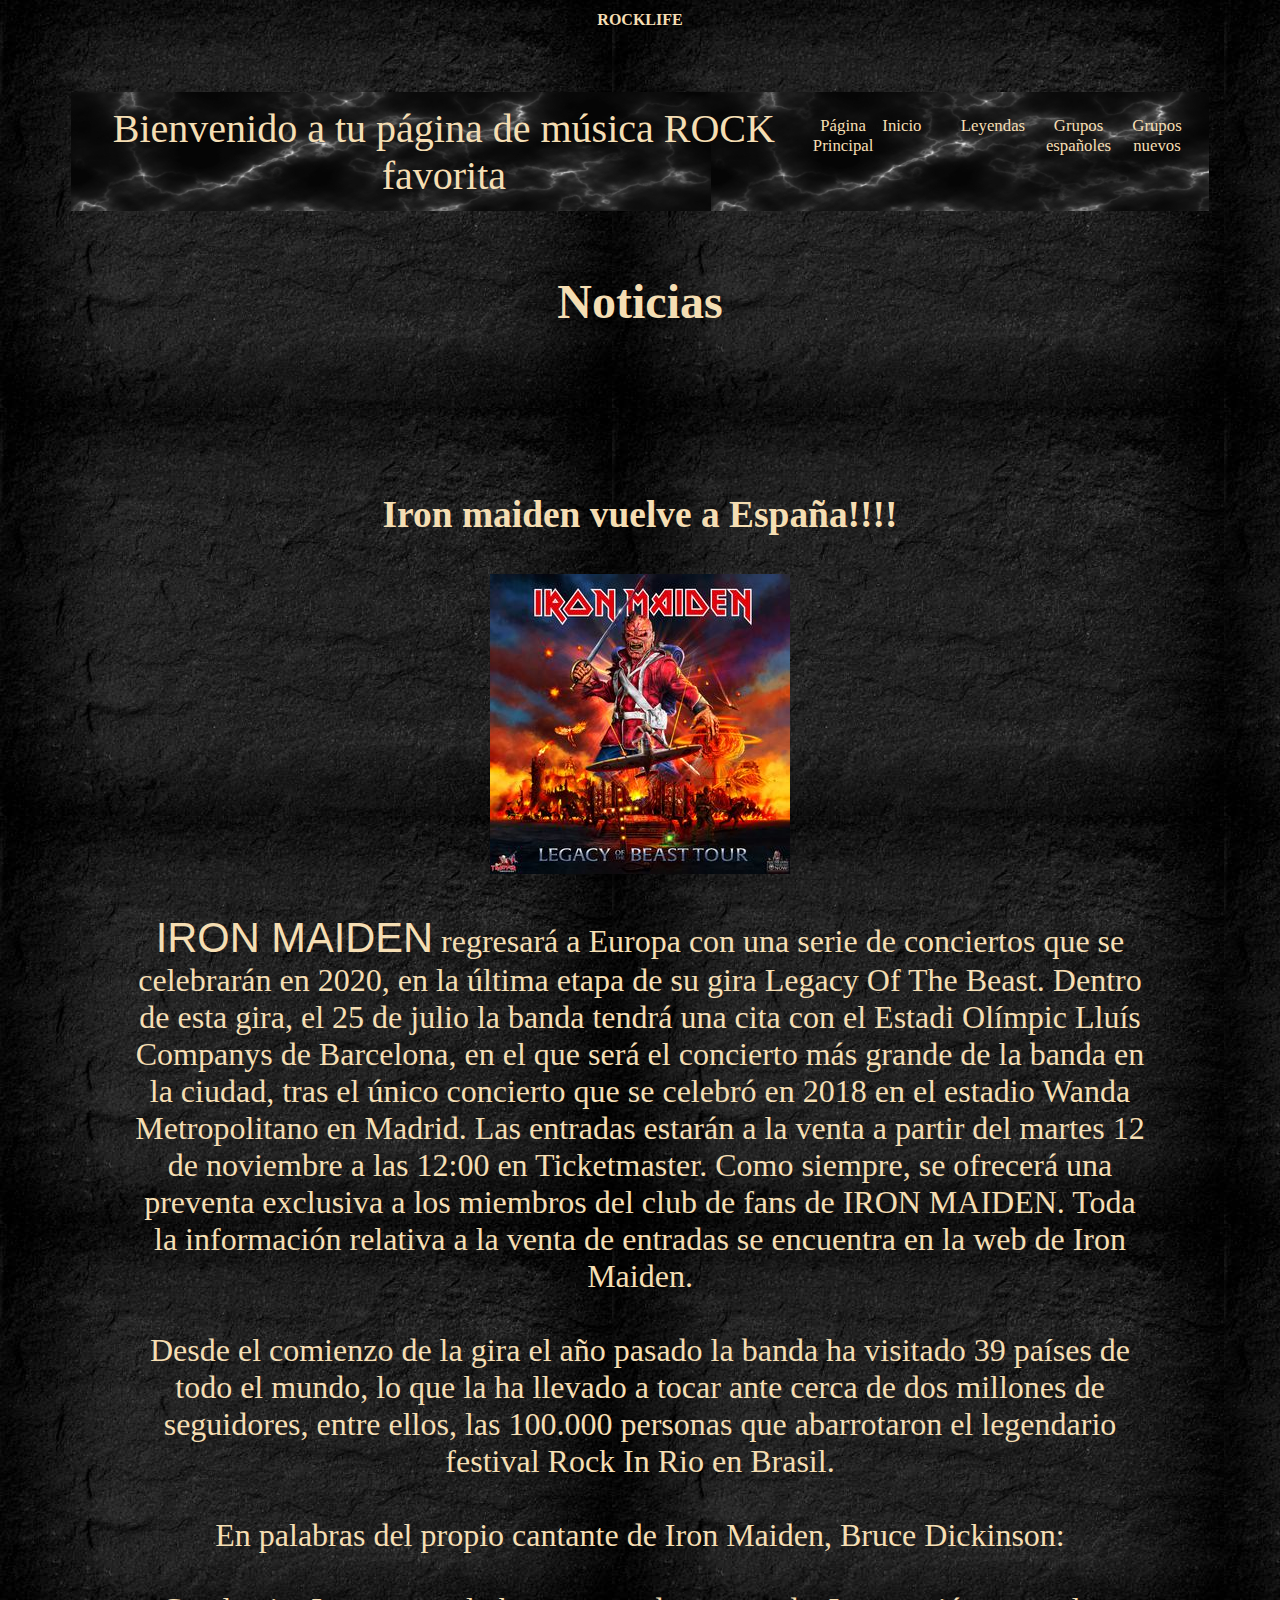
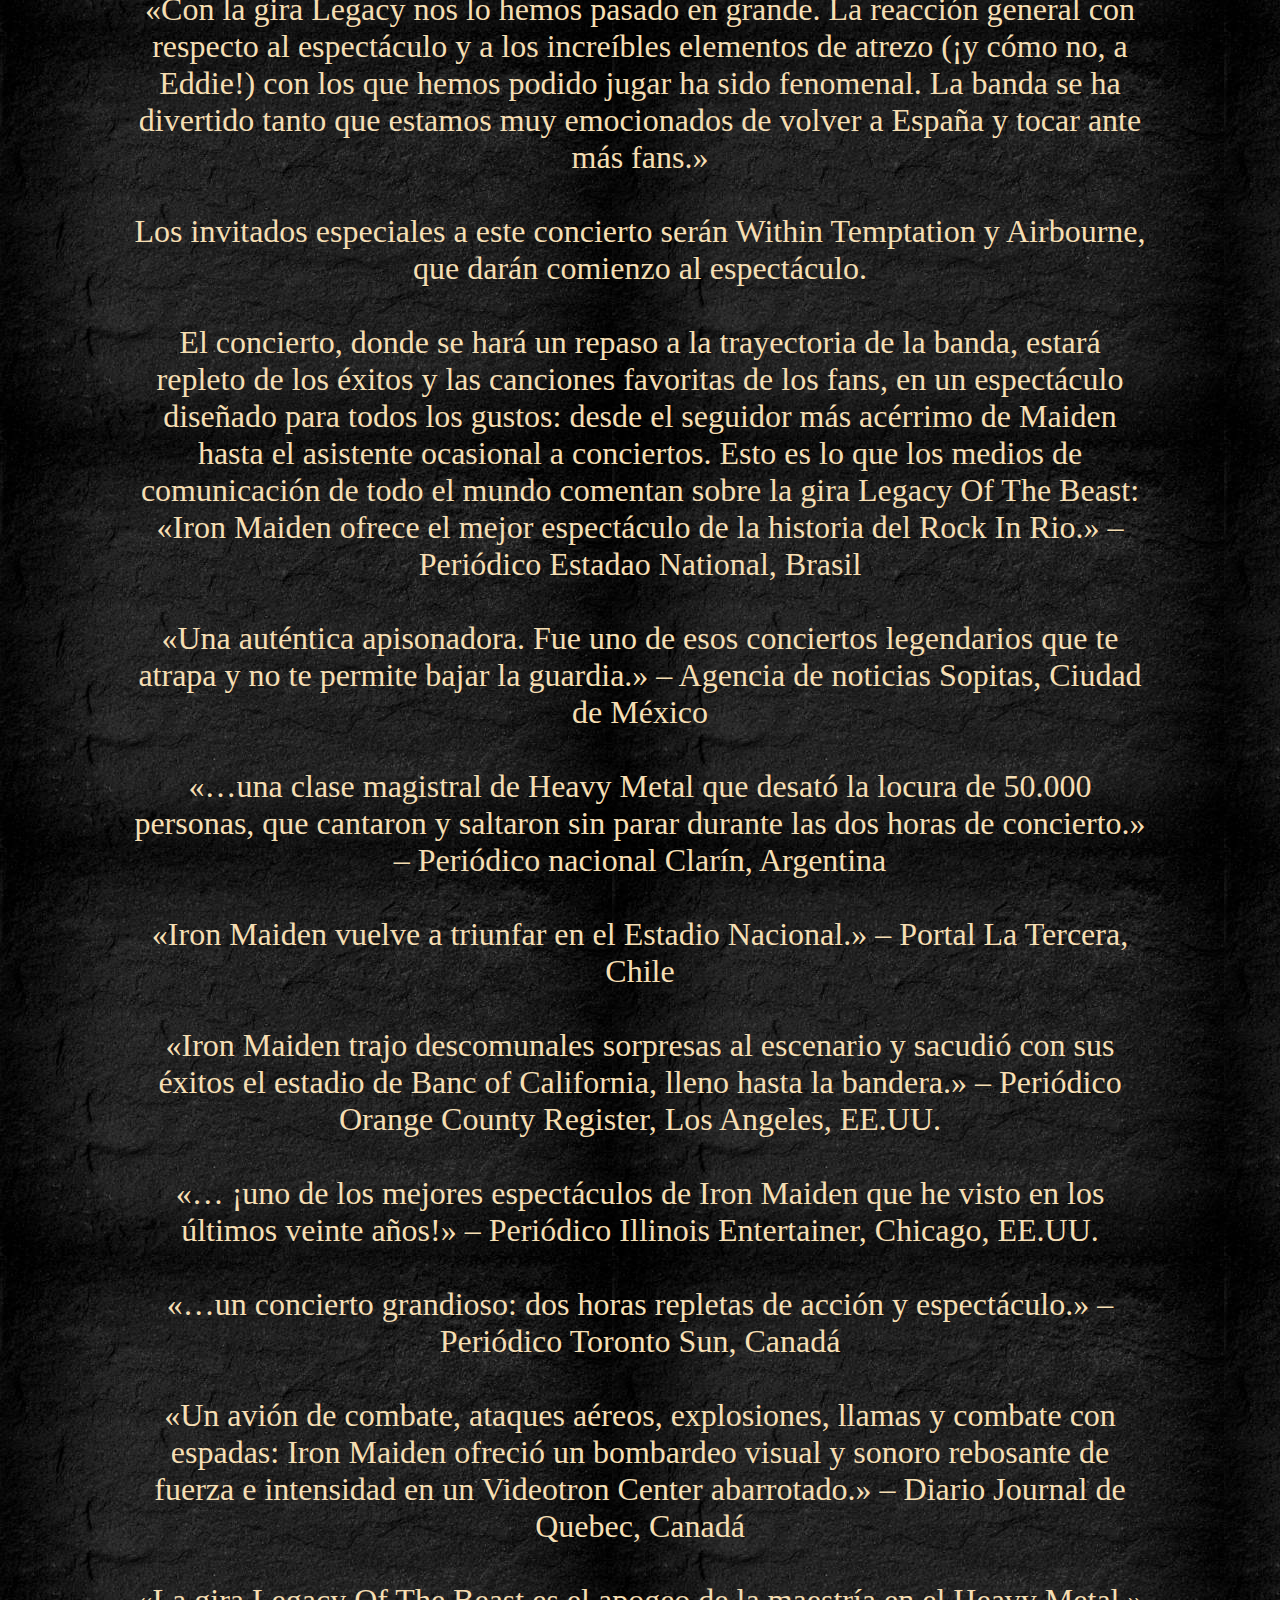
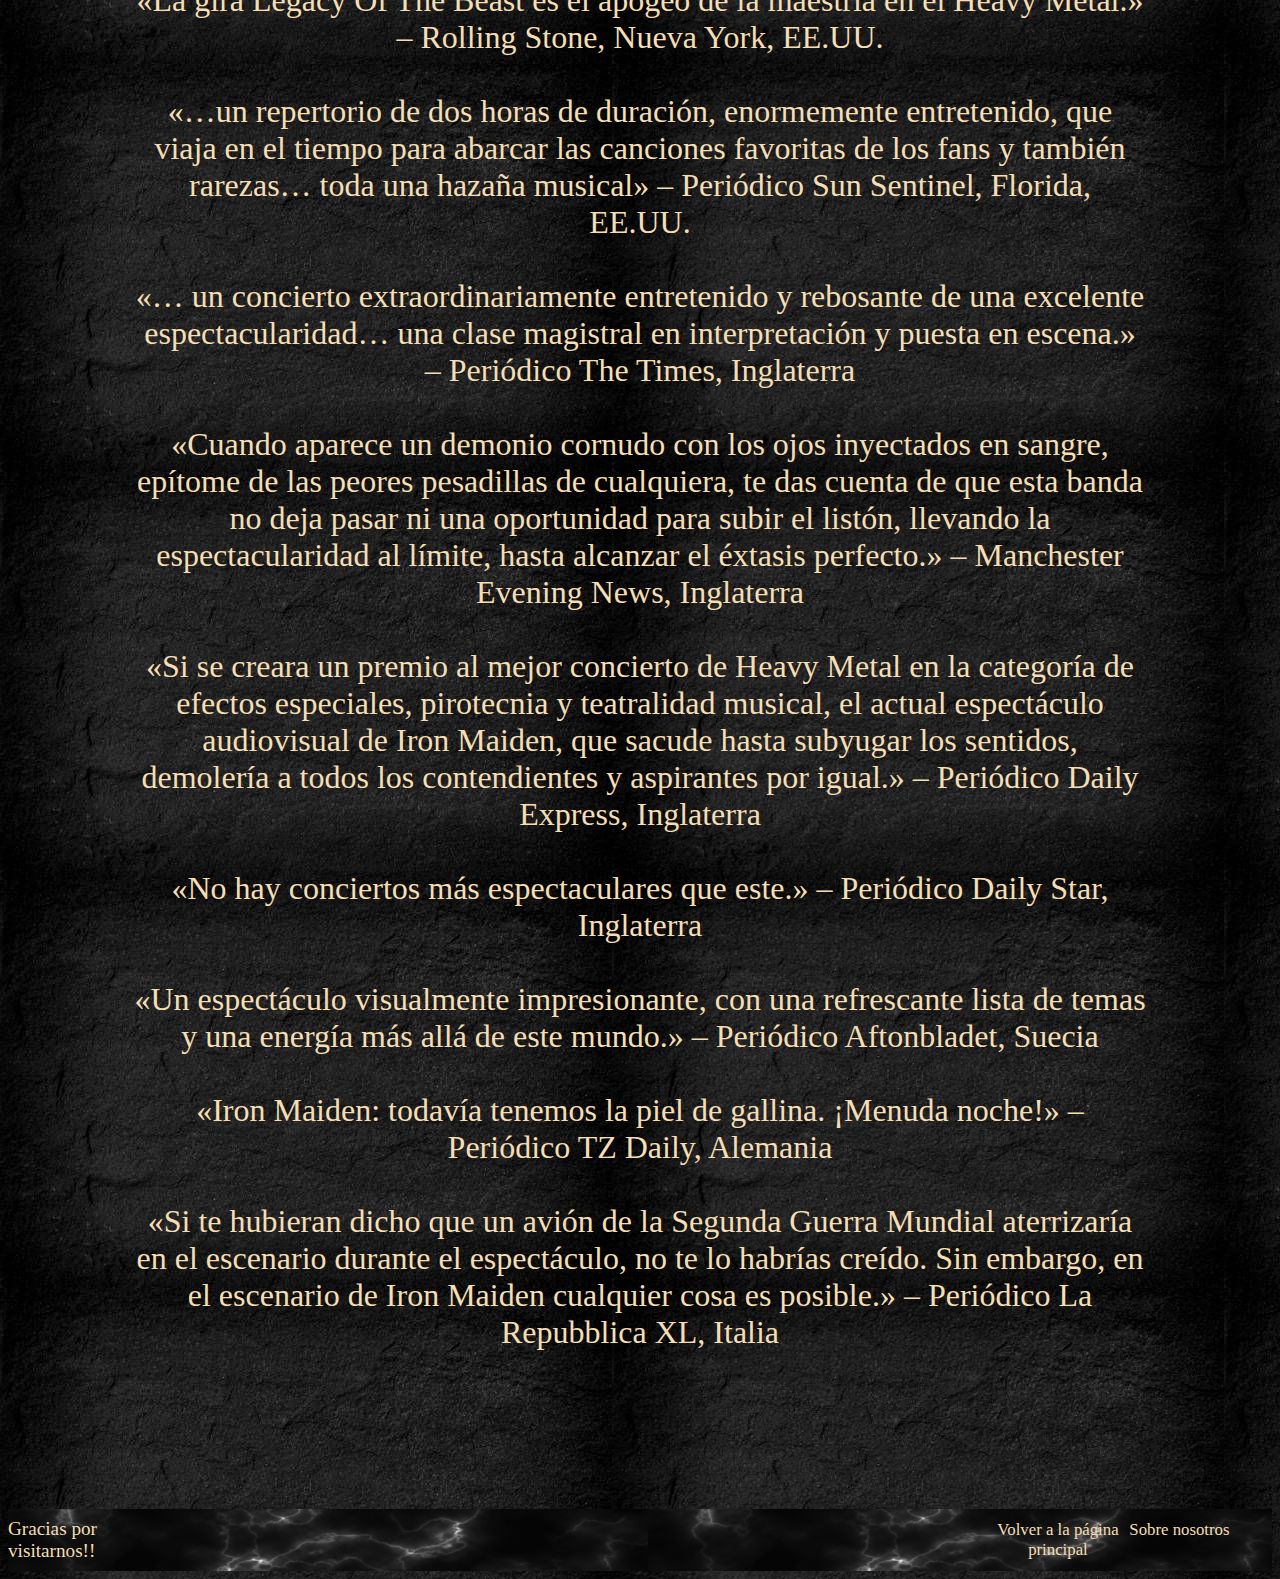
<file: noticias.html>
<!DOCTYPE html>
<html lang="es">

<head>
    <meta charset="UTF-8">
    <meta name="viewport" content="width=device-width, initial-scale=1.0">
    <meta http-equiv="X-UA-Compatible" content="ie=edge">
    <title>Noticias</title>
    <link rel="stylesheet" href="Página web.css">
</head>

<body>
    <a name="pag4">
        <h1>ROCKLIFE</h1>
        <header>
                <div class="texto">Bienvenido a tu página de música ROCK favorita</div>
            <a name="Inicio"></a>
            <a name="Leyendas"></a>
            <a name="Noticias"></a>
            <a name="Grupos españoles"></a>
            <a name="Grupos nuevos"></a>
            <nav>
                <ul>
                        <li><a href="index.html#index">Página Principal</a> </li>   
                        <li><a href="inicio.html#pag4">Inicio</a></li>                     
                        <li><a href="leyendas.html#pag4">Leyendas</a></li>
                        <li><a href="Grupos españoles.html#pag5">Grupos españoles</a></li>
                        <li><a href="Grupos nuevos.html#pag6">Grupos nuevos</a></li>                 
                    

                </ul>
            </nav>

        </header>
        <h2>Noticias</h2>
        <main>
            <div class="noticiairon">
                <h3>Iron maiden vuelve a España!!!!</h3>
                <img src="img/noticiairon.jpg" alt="Ironnoticia">
                <p class="textonoticia">
                    <span class="spaniron">IRON MAIDEN</span> regresará a Europa con una serie de conciertos que se celebrarán en 2020, en la última
                    etapa de su gira Legacy Of The Beast. Dentro de esta gira, el 25 de julio la banda tendrá una cita
                    con el Estadi Olímpic Lluís Companys de Barcelona, en el que será el concierto más grande de la
                    banda en la ciudad, tras el único concierto que se celebró en 2018 en el estadio Wanda Metropolitano
                    en Madrid. Las entradas estarán a la venta a partir del martes 12 de noviembre a las 12:00 en
                    Ticketmaster. Como siempre, se ofrecerá una preventa exclusiva a los miembros del club de fans de
                    IRON MAIDEN. Toda la información relativa a la venta de entradas se encuentra en la web de Iron
                    Maiden.<br><br>

                    Desde el comienzo de la gira el año pasado la banda ha visitado 39 países de todo el mundo, lo que
                    la ha llevado a tocar ante cerca de dos millones de seguidores, entre ellos, las 100.000 personas
                    que abarrotaron el legendario festival Rock In Rio en Brasil.<br><br>

                    En palabras del propio cantante de Iron Maiden, Bruce Dickinson:<br><br>

                    «Con la gira Legacy nos lo hemos pasado en grande. La reacción general con respecto al espectáculo y
                    a los increíbles elementos de atrezo (¡y cómo no, a Eddie!) con los que hemos podido jugar ha sido
                    fenomenal. La banda se ha divertido tanto que estamos muy emocionados de volver a España y tocar
                    ante más fans.»<br><br>

                    Los invitados especiales a este concierto serán Within Temptation y Airbourne, que darán comienzo al
                    espectáculo.<br><br>

                    El concierto, donde se hará un repaso a la trayectoria de la banda, estará repleto de los éxitos y
                    las canciones favoritas de los fans, en un espectáculo diseñado para todos los gustos: desde el
                    seguidor más acérrimo de Maiden hasta el asistente ocasional a conciertos. Esto es lo que los medios
                    de comunicación de todo el mundo comentan sobre la gira Legacy Of The Beast:<br>

                    «Iron Maiden ofrece el mejor espectáculo de la historia del Rock In Rio.» – Periódico Estadao
                    National, Brasil<br><br>

                    «Una auténtica apisonadora. Fue uno de esos conciertos legendarios que te atrapa y no te permite
                    bajar la guardia.» – Agencia de noticias Sopitas, Ciudad de México<br><br>

                    «…una clase magistral de Heavy Metal que desató la locura de 50.000 personas, que cantaron y
                    saltaron sin parar durante las dos horas de concierto.» – Periódico nacional Clarín, Argentina<br><br>

                    «Iron Maiden vuelve a triunfar en el Estadio Nacional.» – Portal La Tercera, Chile<br><br>

                    «Iron Maiden trajo descomunales sorpresas al escenario y sacudió con sus éxitos el estadio de Banc
                    of California, lleno hasta la bandera.» – Periódico Orange County Register, Los Angeles, EE.UU.<br><br>

                    «… ¡uno de los mejores espectáculos de Iron Maiden que he visto en los últimos veinte años!» –
                    Periódico Illinois Entertainer, Chicago, EE.UU.<br><br>

                    «…un concierto grandioso: dos horas repletas de acción y espectáculo.» – Periódico Toronto Sun,
                    Canadá<br><br>

                    «Un avión de combate, ataques aéreos, explosiones, llamas y combate con espadas: Iron Maiden ofreció
                    un bombardeo visual y sonoro rebosante de fuerza e intensidad en un Videotron Center abarrotado.» –
                    Diario Journal de Quebec, Canadá<br><br>

                    «La gira Legacy Of The Beast es el apogeo de la maestría en el Heavy Metal.» – Rolling Stone, Nueva
                    York, EE.UU.<br><br>

                    «…un repertorio de dos horas de duración, enormemente entretenido, que viaja en el tiempo para
                    abarcar las canciones favoritas de los fans y también rarezas… toda una hazaña musical» – Periódico
                    Sun Sentinel, Florida, EE.UU.<br><br>

                    «… un concierto extraordinariamente entretenido y rebosante de una excelente espectacularidad… una
                    clase magistral en interpretación y puesta en escena.» – Periódico The Times, Inglaterra<br><br>

                    «Cuando aparece un demonio cornudo con los ojos inyectados en sangre, epítome de las peores
                    pesadillas de cualquiera, te das cuenta de que esta banda no deja pasar ni una oportunidad para
                    subir el listón, llevando la espectacularidad al límite, hasta alcanzar el éxtasis perfecto.» –
                    Manchester Evening News, Inglaterra<br><br>

                    «Si se creara un premio al mejor concierto de Heavy Metal en la categoría de efectos especiales,
                    pirotecnia y teatralidad musical, el actual espectáculo audiovisual de Iron Maiden, que sacude hasta
                    subyugar los sentidos, demolería a todos los contendientes y aspirantes por igual.» – Periódico
                    Daily Express, Inglaterra<br><br>

                    «No hay conciertos más espectaculares que este.» – Periódico Daily Star, Inglaterra<br><br>

                    «Un espectáculo visualmente impresionante, con una refrescante lista de temas y una energía más allá
                    de este mundo.» – Periódico Aftonbladet, Suecia<br><br>

                    «Iron Maiden: todavía tenemos la piel de gallina. ¡Menuda noche!» – Periódico TZ Daily, Alemania<br><br>

                    «Si te hubieran dicho que un avión de la Segunda Guerra Mundial aterrizaría en el escenario durante
                    el espectáculo, no te lo habrías creído. Sin embargo, en el escenario de Iron Maiden cualquier cosa
                    es posible.» – Periódico La Repubblica XL, Italia


                </p>

            </div>
        </main>

        <div class="Rodapie">
                <div class="texto2">Gracias por visitarnos!!</div>
                <ul class="ul2">
                        <li class="li2"><a href="Página web.html#Página Principal">Volver a la página principal</a> </li>
                        <li class="li2"><a href="Sobre nosotros.html#pag8">Sobre nosotros</a></li>
                </ul>
            </div>


</body>

</html>
</file>
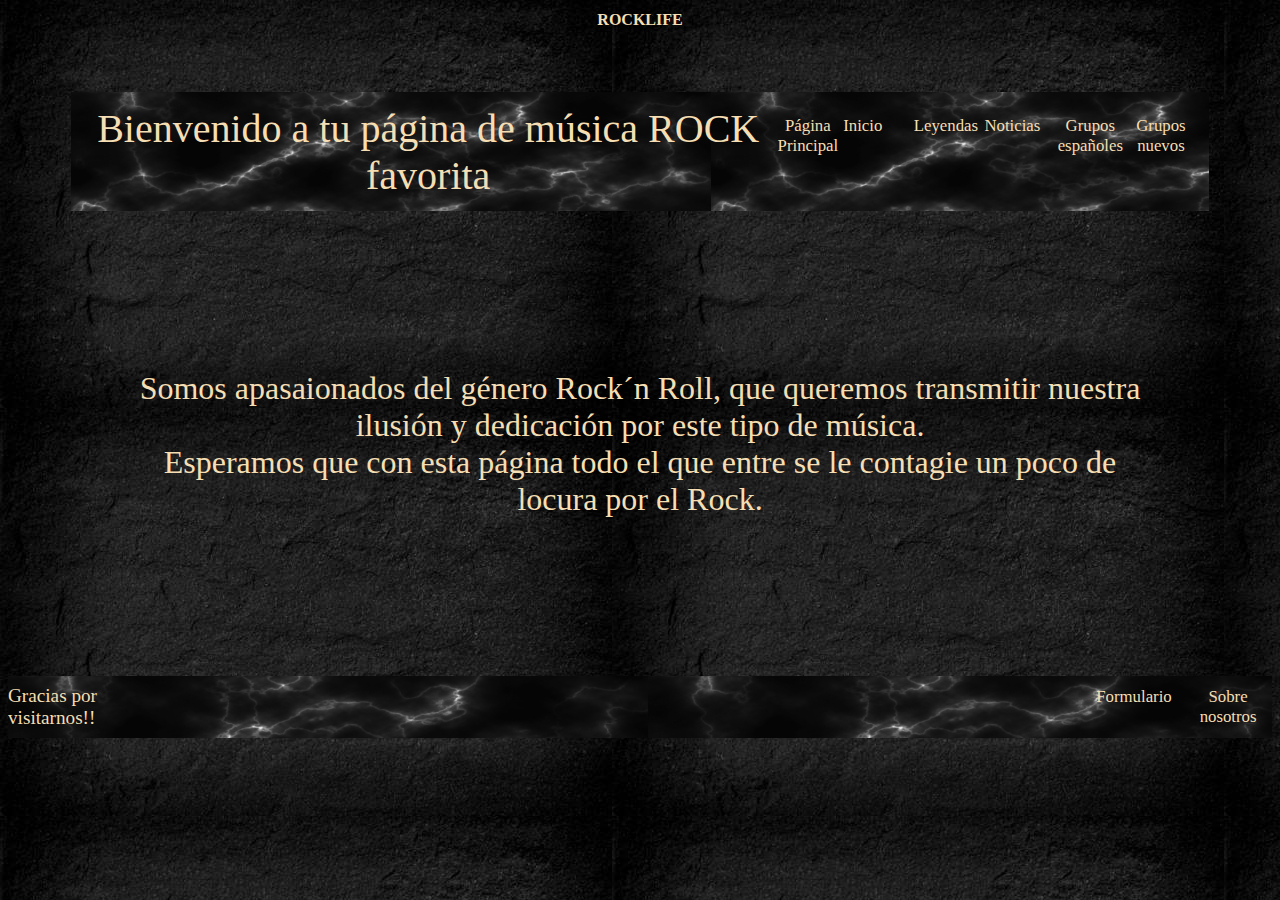
<file: Sobre nosotros.html>
<!DOCTYPE html>
<html lang="es">
<head>
    <meta charset="UTF-8">
    <meta name="viewport" content="width=device-width, initial-scale=1.0">
    <meta http-equiv="X-UA-Compatible" content="ie=edge">
    <link rel="stylesheet" href="Página web.css"> 
    <title>Sobre Nosotros</title>
</head>
<body>
  
   
    <h1>ROCKLIFE</h1>
    <a name="pag8"></a>
    <header>

        <div class="texto">Bienvenido a tu página de música ROCK favorita</div>
        <a name="Inicio"></a>
        <a name="Leyendas"></a>
        <a name="Noticias"></a>
        <a name="Grupos españoles"></a>
        <a name="Grupos nuevos"></a>
        <nav>
            <ul>
                <li><a href="index.html#index">Página Principal</a> </li>
                <li><a href="Inicio.html#pag2">Inicio</a> </li>
                <li><a href="leyendas.html#pag3">Leyendas</a></li>
                <li><a href="noticias.html#pag4">Noticias</a></li>
                <li><a href="Grupos españoles.html#pag5">Grupos españoles</a></li>
                <li><a href="Grupos nuevos.html#pag6">Grupos nuevos</a></li>

            </ul>
        </nav>

        

    </header>
    <main>
    <p>Somos apasaionados del género Rock´n Roll, que queremos transmitir nuestra ilusión y dedicación por este tipo de música.<br>
       Esperamos que con esta página todo el que entre se le contagie un poco de locura por el Rock.</p>
    </main>
    <div class="Rodapie">
            <div class="texto2">Gracias por visitarnos!!</div>
            <ul class="ul2">
                    <li class="li2"><a href="Formulario.html#pag7">Formulario</a> </li>
                    <li class="li2"><a href="Sobre nosotros.html#pag8">Sobre nosotros</a></li>
            </ul>
        </div>
</body>
</html>
</file>
<file: Página web.css>
body{
    background-image: url(img/fondo.jpg);    
    
    
}

header{
    background-image: url(img/header.jpg);
    color:wheat;
    text-align: center;
    background-color:transparent;    
    width:auto;   
    padding: 1%;
    margin: 5%;
    display:flex;
    justify-content: space-between;

}



    

div.Rodapie{
    background-image: url(img/header.jpg);
    color:wheat;   
    text-align: center;
    background-color:transparent;    
    width:auto; 
    margin:0 !important;
    padding: 0 !important;   
    display:flex;
    justify-content: space-between;
    align-items: center;
    
}
h1{
    font-size: 500%;
    font-family: fantasy;
    color: wheat;
    text-align: center;
}
h2{
    color: wheat;
    font-size: 300%;
    text-align: center;
}
a{
    
    text-decoration: none;
    color: wheat;

}
/*
a{
    cursor:url('img/cursor.cur'), auto;
}
*/

ul{
    display: flex;
    justify-content: space-between;

}
ul.ul2{
    display: flex;
}
ul.ulGeneros{
    display: flex;
    justify-content: space-between;
    margin-right: 87%;
    
}
li {
    font-size: 150%;
    font-family: fantasy;
    list-style: none;
    display: flex;
    justify-content: space-between;
    width: 200%;     
    text-align: center;
}

li.li3{
    font-size: 100%;
    font-family: fantasy;
    list-style: none;
    display: flex;
    flex-direction: column;             
    text-align: center;
    margin-left: 5% ;
}

div.texto{
    font-size: 250%;
    font-family: fantasy;
    align-self: center;
    text-align: center;
    display: flex;
    
}
div.texto2{
    font-size: 120%;
    font-family: fantasy;
    text-align: left;
    display: flex;
    width: 10%;
    
    
}

main{
    font-size: 200%;
    font-family: fantasy;
    color: wheat;        
    padding: 1%;
    margin: 9%;
 
    

}
footer{
    
    display: flex;
    justify-content: space-around;
}
p{
    text-align: center;
    align-content: center;
    
}
p.elvistexto{
    font-size: 70%;
    font-family: fantasy;
    color: wheat;  
   }
p.Bobtexto{
    font-size: 70%;
    font-family: fantasy;
     color: wheat;  
   
   }
p.heredeiros{
    font-size: 70%;
}
p.marea{
    font-size: 70%;
}
p.baron{
    font-size: 70%;
}
p.morgan{
    font-size: 70%;
}
p.kitai{
    font-size: 70%;
}
span{    
    font-family: sans-serif;
    font-size: 130%;
    
}

  
  div.led{
    font-family: fantasy;
    font-size: 130%;
    color: wheat;

  }  
  div.iron{
    font-family: fantasy;
    font-size: 130%;
    color: wheat;
}  
div.bob{
    font-family: fantasy;
    font-size: 130%;
    color: wheat;
}  
div.elvis{
    text-align: center;
     
   }
div.Bobdylan{
    text-align: center;
   }

   
div.noticiairon{
    text-align: center;
   }
div.heredeiros{
    text-align: center;
     display: flex;
    flex-direction: column;
     width: 50%;
     padding-left: 24%;    
   }
div.marea{
    text-align: center;
     display: flex;
    flex-direction: column;
     width: 50%;
     padding-left: 24%; 
}
div.baron{
    text-align: center;
     display: flex;
    flex-direction: column;
     width: 50%;
     padding-left: 24%; 
}

div.morgan{
    text-align: center;
    display: flex;
   flex-direction: column;
    width: 50%;
    padding-left: 24%;  
}
div.kitai{
    text-align: center;
    display: flex;
   flex-direction: column;
    width: 50%;
    padding-left: 24%;  
}

   
#kitai{
    width: 300px;
    margin-left: 25%;
}

#led{
    width: 100%;
}
#iron{
    width: 100%;
    
}
#bob{
    width: 100%;
}
#marea{
    width: 300px;
    height: 300px;
    margin-left: 25%;
}

div.contenedor{
	max-width: 450px;
	height: auto;
	background-color: #EFEFEF;
	margin: 5% auto;
    padding-bottom: 1%;
    margin-left: 35%;
    margin-bottom: 15%;
	
}

div.formtop {
	width: 100%;
	text-align: center;
	padding:  0 ;
	border-top: solid  #F39B53;
	margin-bottom: 1%;
}

div.formtop h2 {
	font-weight: bold;
	color: #CAC8C8;
	font-size: 18px;
}

h2 span {
	color: #F39B53;
}

div.form{
	padding: 0 ;
	display: flex;
	flex-direction: column;
	justify-content: center;
}

div.btnformulario {
	display: flex;
	justify-content: space-around;
	margin-top: 1%;
}

.input, .registrar, .limpiar{
	background-color: #EFEFEF;
	padding: 1%;
	margin: 1%;
	border: none;
	border-bottom: solid #C8C8C8 ;
	transition: all ;
}

.input:focus {
	border-bottom: solid #F39B53 ;
}

.registrar, .btnlimpiar {
	width: 40%;
	border-bottom: none;
	
}

.btnlimpiar {
	background-color: #EDA135;
}

.registrar:hover {
	background-color: #4C9ED9;
}

.limpiar:hover{
	background-color: #FA9535;
}

@media (min-width: 320px) and (max-width: 480px){

    header{
        text-align: center;
       flex-direction: column; 
       font-size: 50%;
    }
    footer{
        flex-direction:column ;
    }
   
        
    }
    ul{
        padding: 0;
        font-size: 70%;
    }
    h1{
        font-size: 100%;
    }
    ul.ulGeneros{
        display: flex;
        justify-content: space-between;
        margin-right: 10%;
        margin-left: 20%;
        
    }
    li.li3{
    text-align: center;
    font-size: 100%;
    font-family: fantasy;
    list-style: none;
    display: flex;
    flex-direction: column;
    margin-left:0 ;
    }
    #Heavy{
        
        width: 200px;
        height: 200px;       
        
    }
    #Rock´nRoll{
        width: 200px;
        height: 200px; 
    }
    #Garage{
        width: 200px;
        height: 200px;

    }
    #Grunge{
        width: 200px;
        height: 200px;
    }
    #Punk{
        width: 200px;
        height: 200px;
    }
    a.heavy{
        margin-right: 60% ;
    
    }
    a.rock{
        margin-right: 60% ;
    }
    a.garage{
        margin-right: 60% ;
    }
    a.grunge{
        margin-right: 60% ;
    }
    a.punk{
        margin-right: 60% ;
    }
</file>
